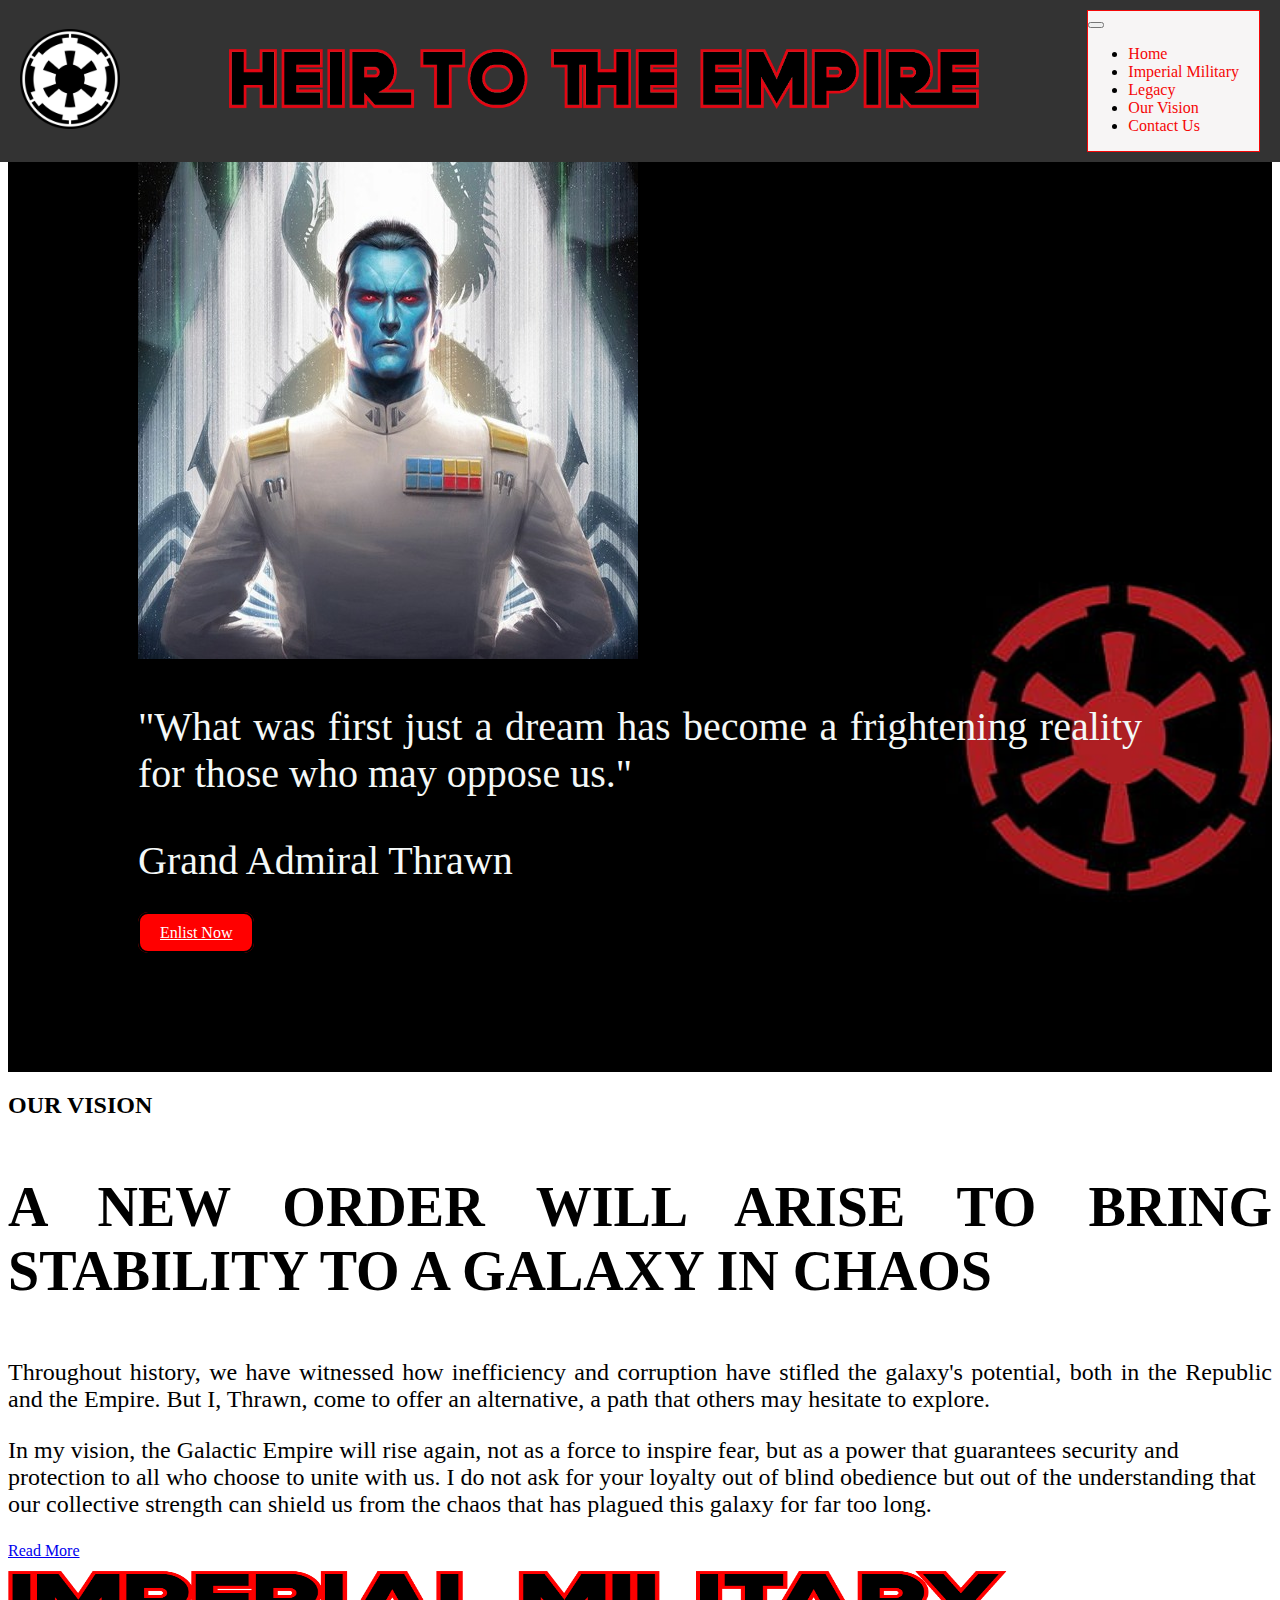
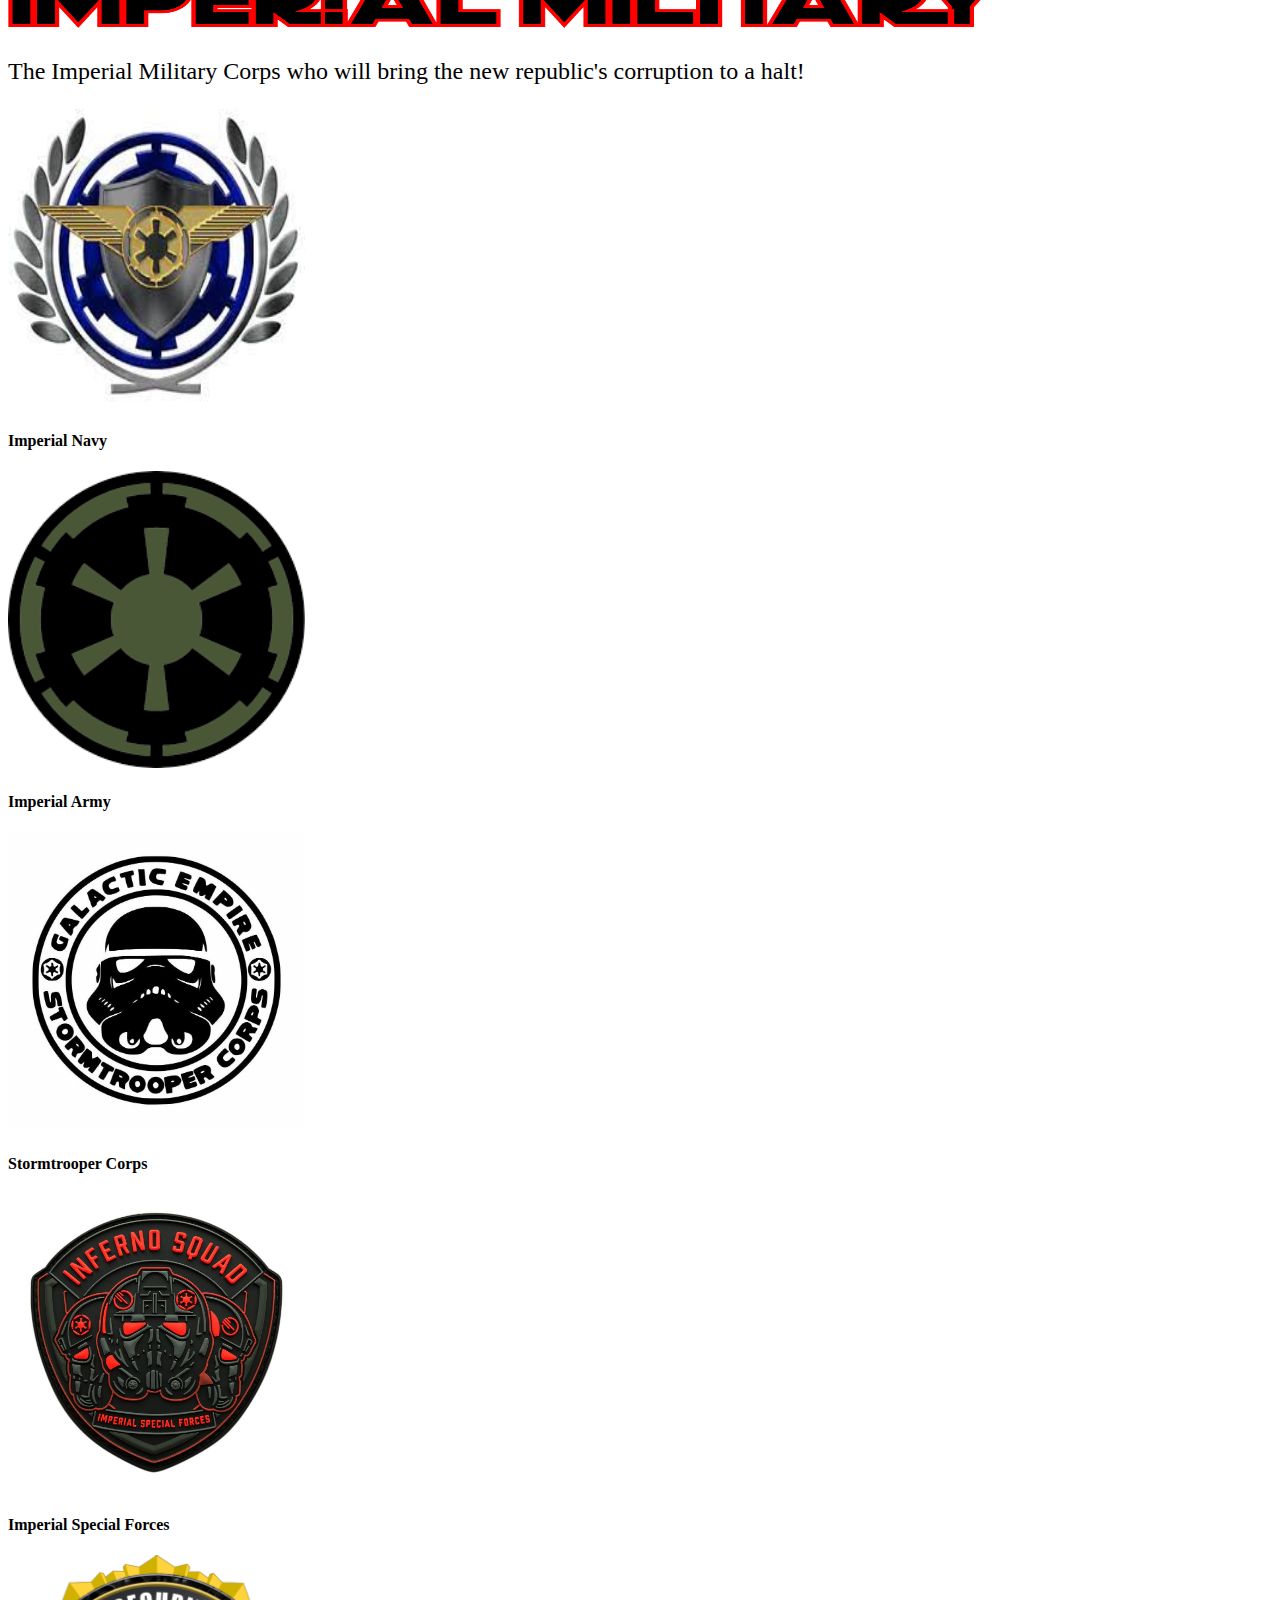
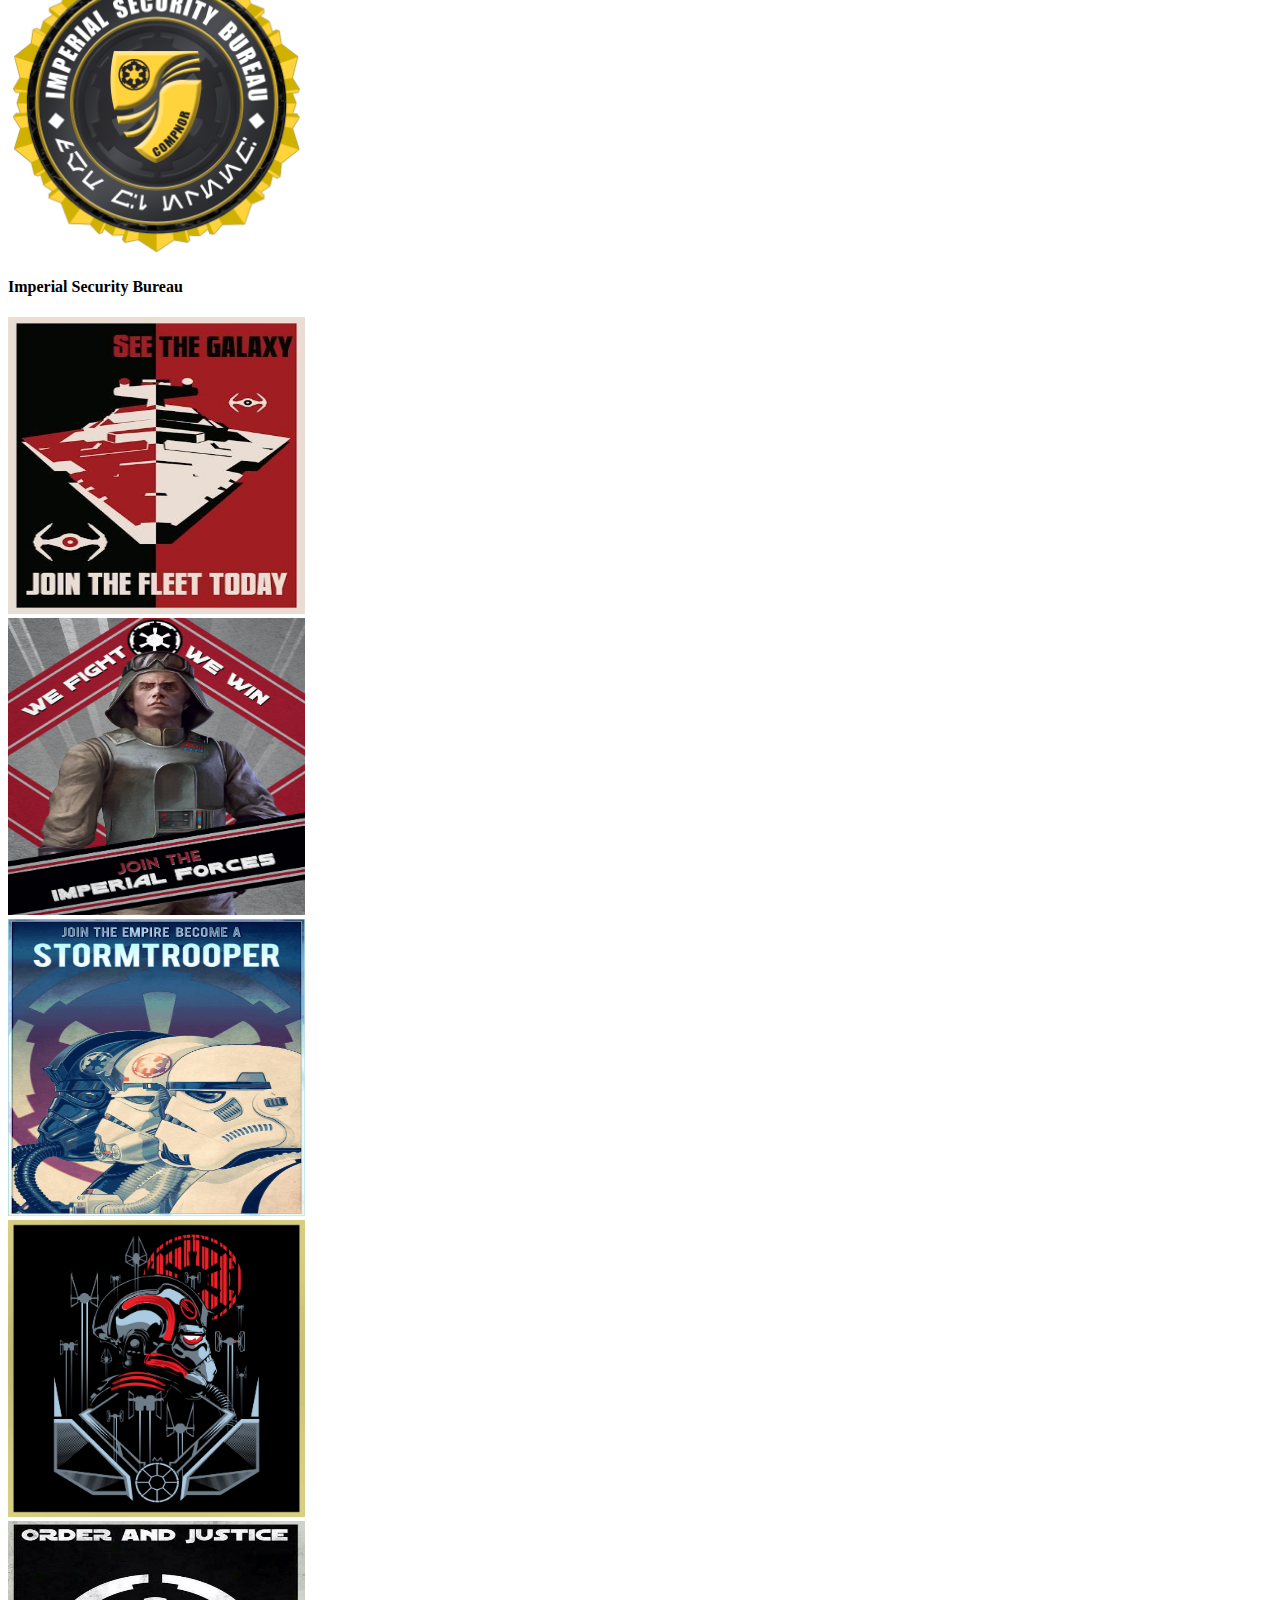
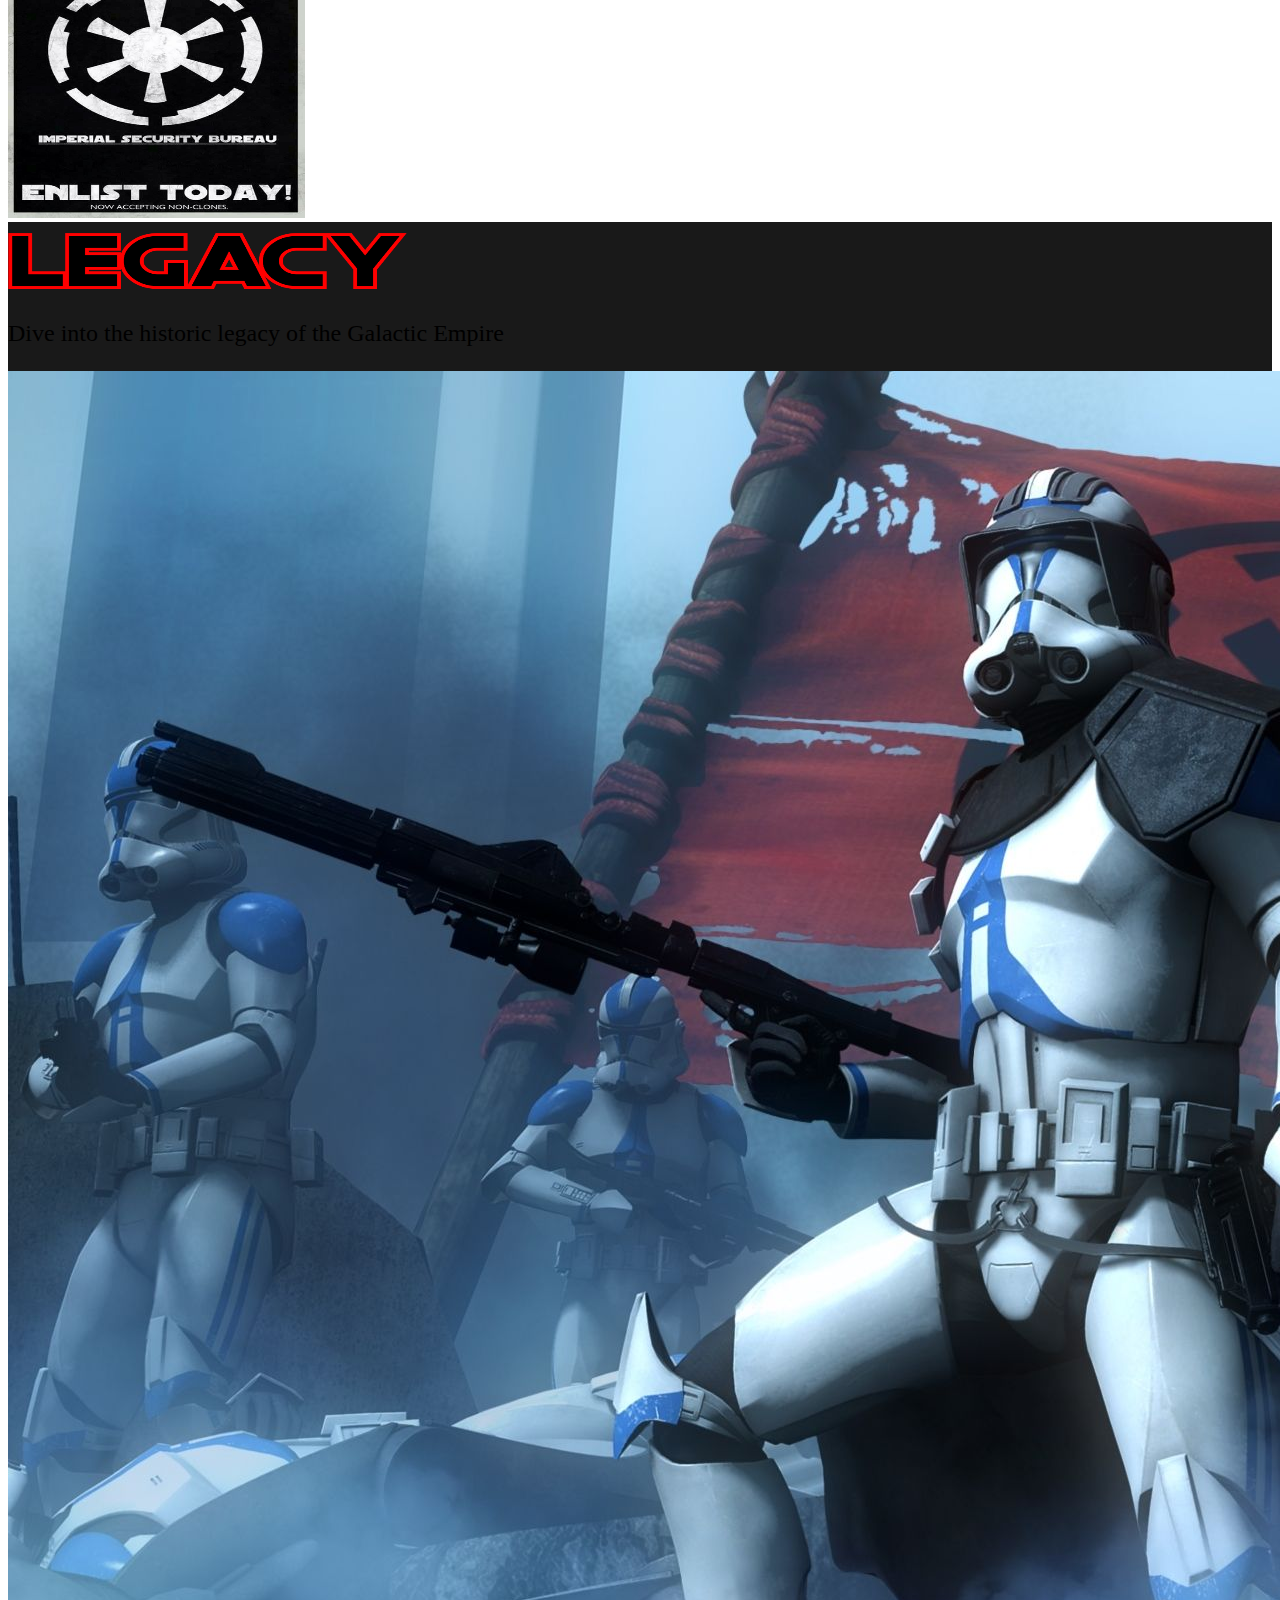
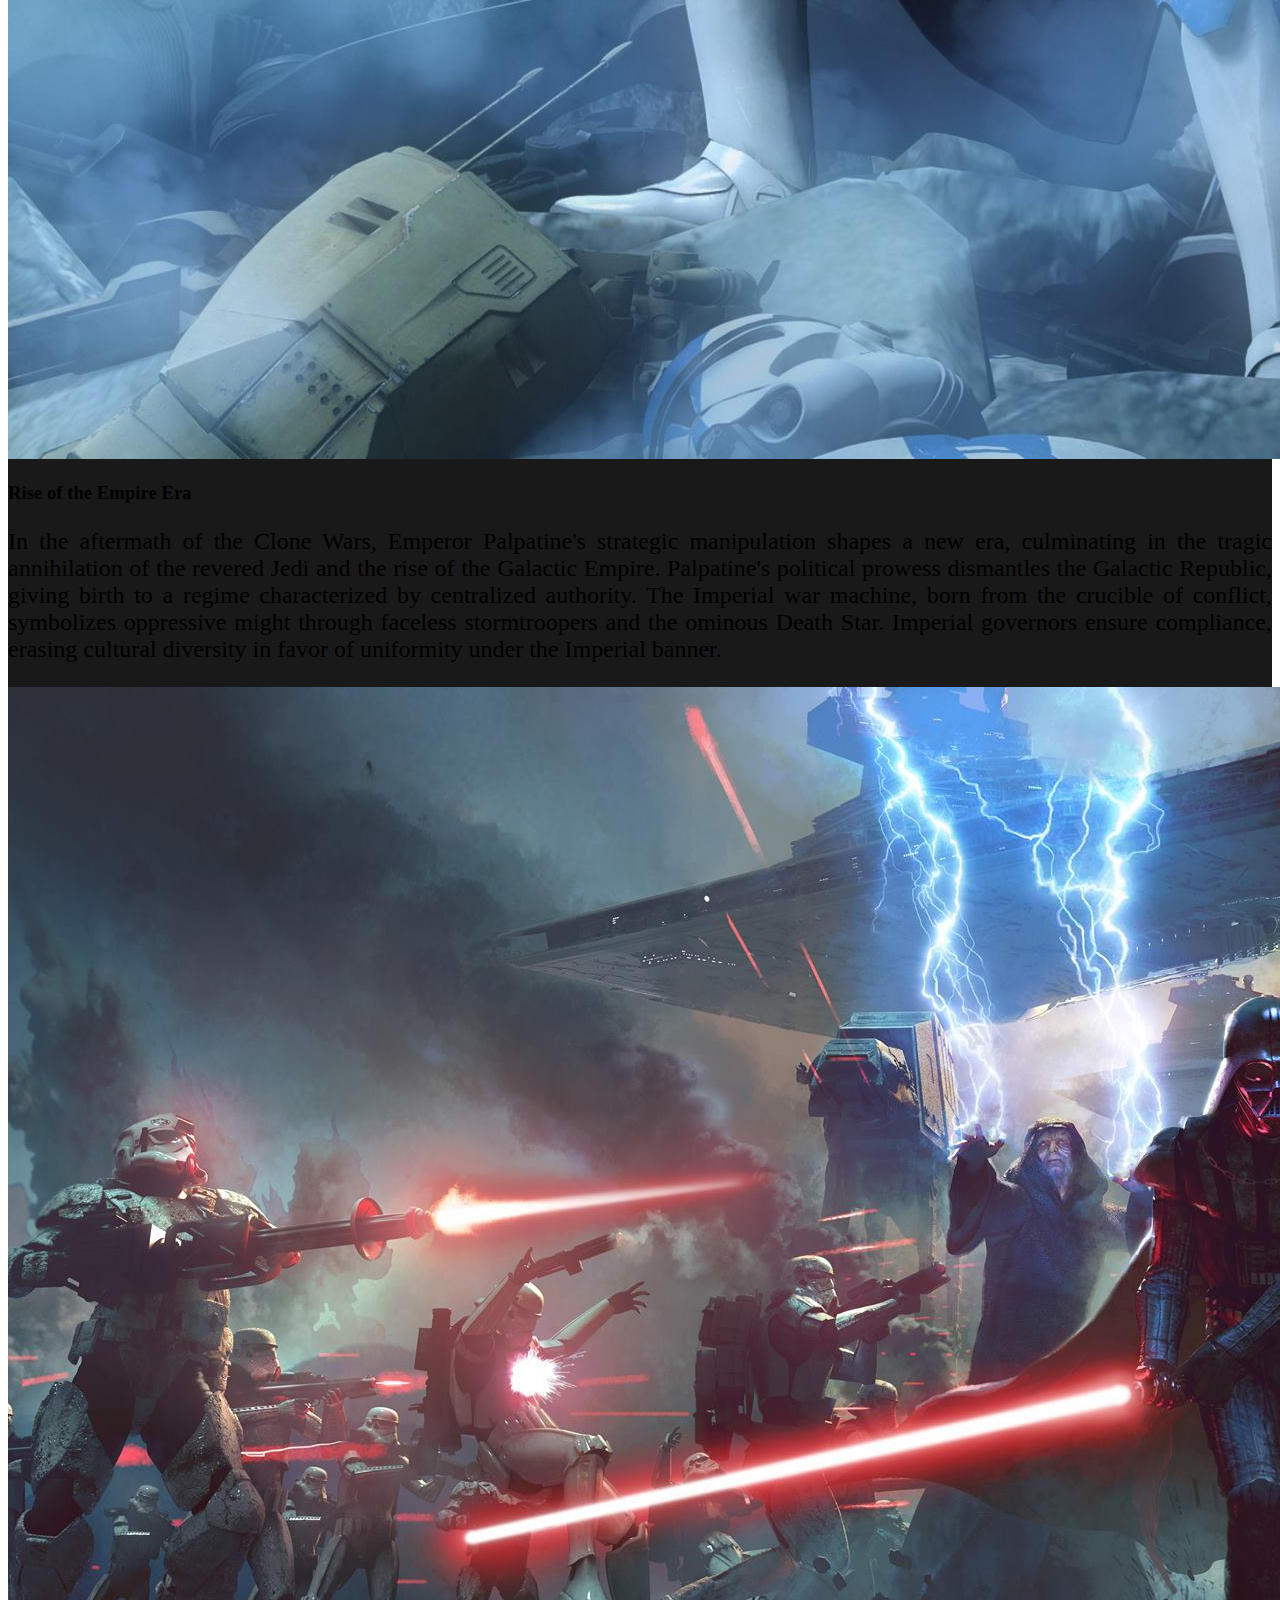
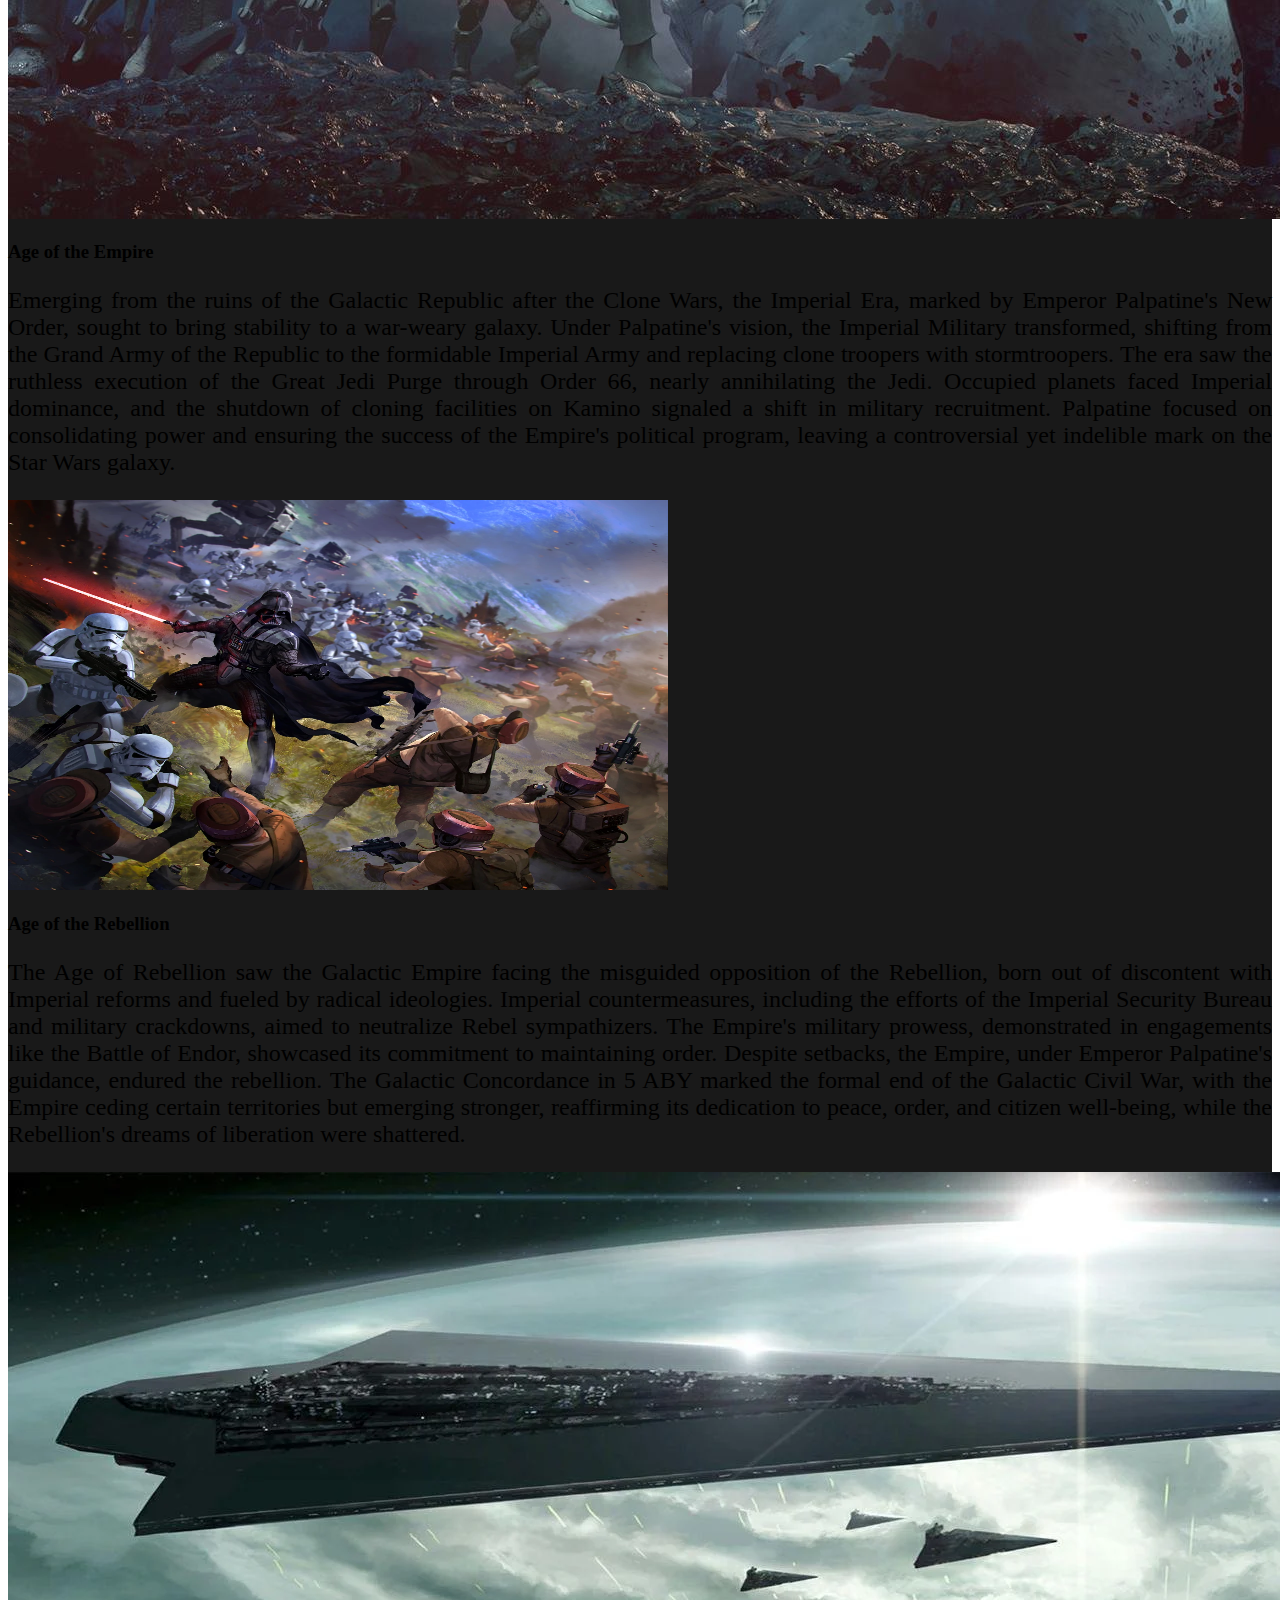
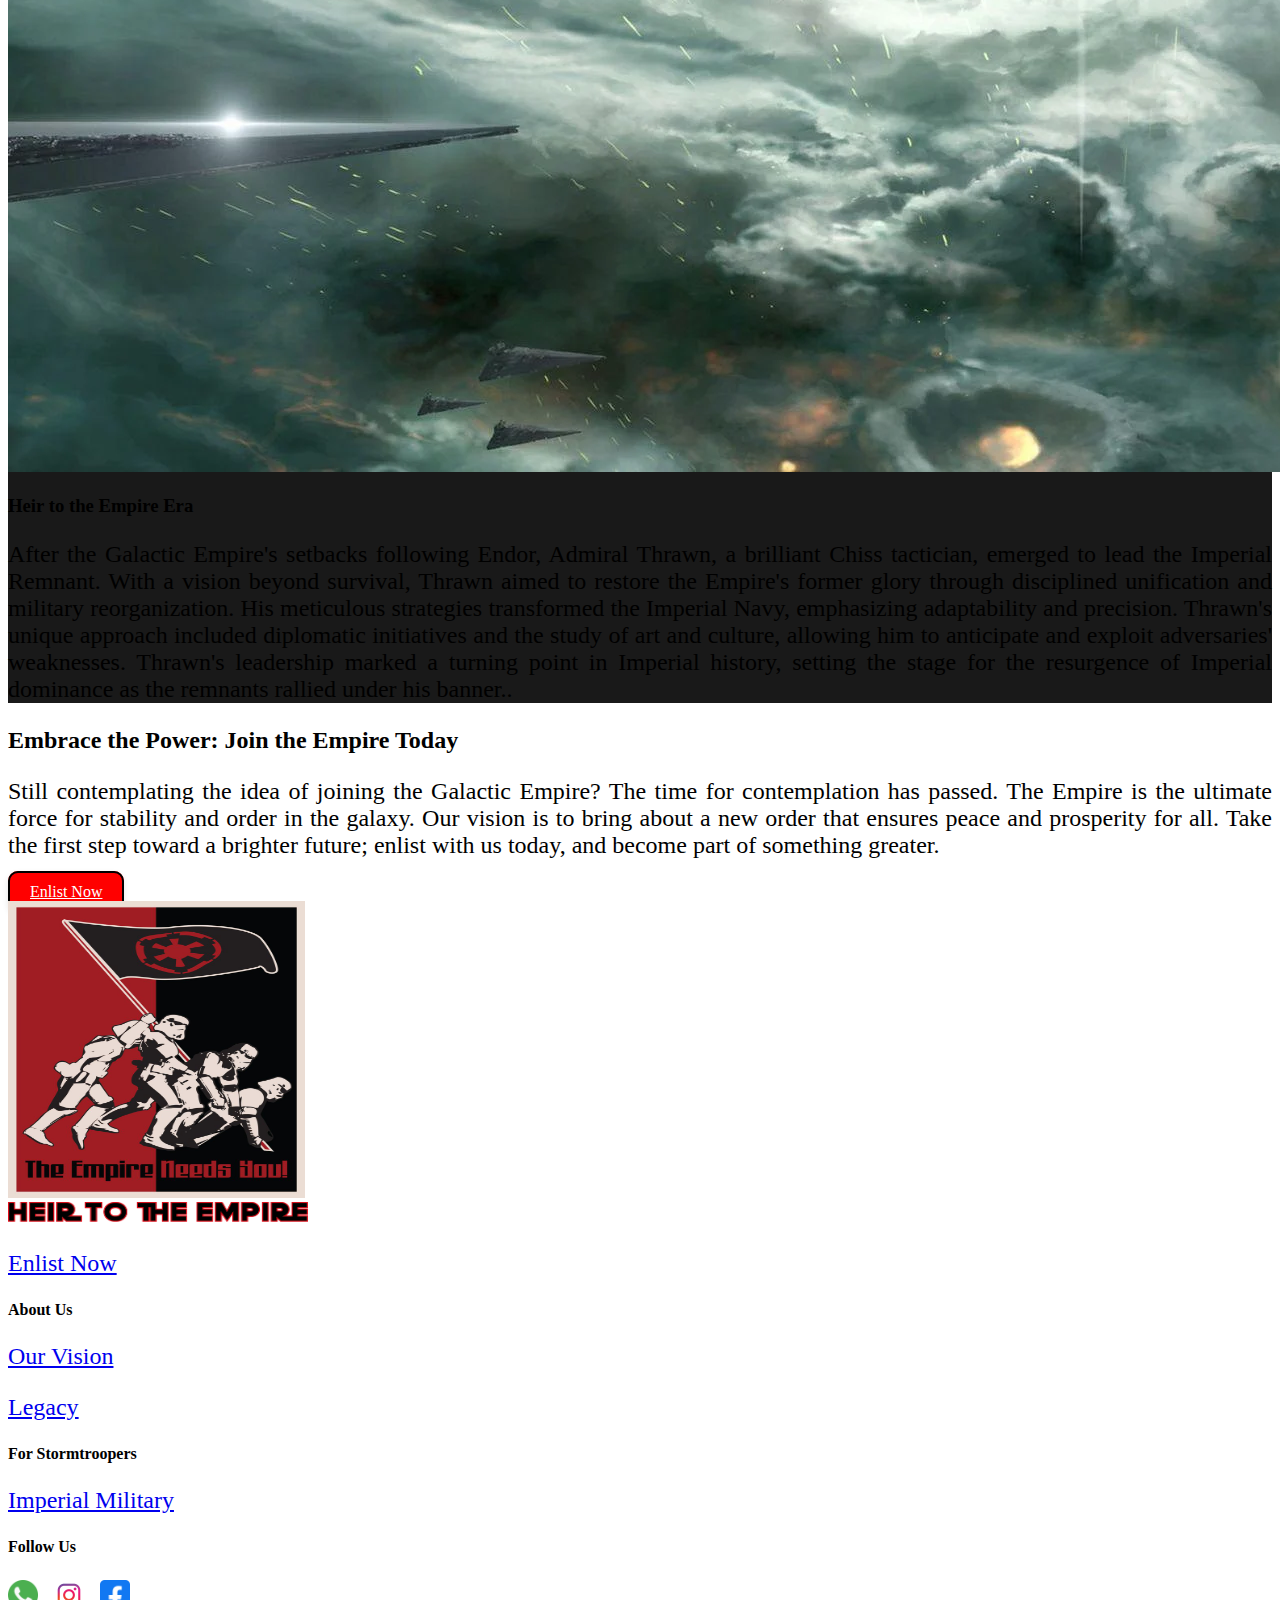
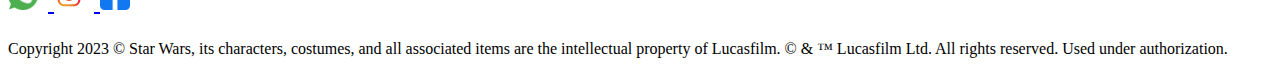
<file: Proyecto/index.html>
<!DOCTYPE html>
<html lang="en">
    
<head>
    <meta name="description" content="Official website of Heir to the Empire, showcasing the Galactic Empire's vision for stability and order in the Star Wars universe. Join us to bring about a new era of peace and prosperity.">
    <meta name="keywords" content="Heir to the Empire, Galactic Empire, Star Wars, Imperial Military, Thrawn">
    <title>Heir to the Empire - Official Site | Galactic Empire | Star Wars</title>
    <link href="https://cdn.jsdelivr.net/npm/bootstrap@5.0.2/dist/css/bootstrap.min.css" rel="stylesheet"
        integrity="sha384-EVSTQN3/azprG1Anm3QDgpJLIm9Nao0Yz1ztcQTwFspd3yD65VohhpuuCOmLASjC" crossorigin="anonymous">
    <link rel="shortcut icon" href="./favicon.ico" type="image/x-icon">
    <link rel="stylesheet" href="./css/estilos.css">
</head>
<header>
    <a href="index.html">
        <img src="./Assets/img/Galactic_Empire_emblem.webp" alt="empire emblematic class=">
    </a>
    <a href="index.html">
        <img src="./Assets/img/Heir to the empire title .png" alt="heir to the empire" class="logo-grande img-fluid">
    </a>
    <nav class="navbar navbar-expand-lg navbar-light bg-red border-red">
        <div class="container">
            <button class="navbar-toggler" type="button" data-bs-toggle="collapse" data-bs-target="#navbarNav"
                aria-controls="navbarNav" aria-expanded="false" aria-label="Toggle navigation">
                <span class="navbar-toggler-icon"></span>
            </button>
            <div class="collapse navbar-collapse" id="navbarNav">
                <ul class="navbar-nav ml-auto">
                    <li class="nav-item">
                        <a class="nav-link text-red text-white-outline nav-link-hover" href="./index.html">Home</a>
                    </li>
                    <li class="nav-item">
                        <a class="nav-link text-red text-white-outline nav-link-hover"
                            href="./pages/imperialmilitary.html">Imperial Military</a>
                    </li>
                    <li class="nav-item">
                        <a class="nav-link text-red text-white-outline nav-link-hover"
                            href="./pages/legacy.html">Legacy</a>
                    </li>
                    <li class="nav-item">
                        <a class="nav-link text-red text-white-outline nav-link-hover" href="./pages/ourvision.html">Our
                            Vision</a>
                    </li>
                    <li class="nav-item">
                        <a class="nav-link text-red text-white-outline nav-link-hover"
                            href="./pages/contactus.html">Contact Us</a>
                    </li>
                </ul>
            </div>
        </div>
    </nav>
</header>

<main class="background-section">
    <h1 class="text-center mt-5"></h1>
    <div class="container mt-5">
        <div class="row">
            <div class="col-md-6">
                <img src="./Assets/img/Thrawn 1.jpg" alt="Thrawn" class="img-fluid">
            </div>
            <div class="col-md-6">
                <p class="parrafop text-justify">
                    "What was first just a dream has become a frightening reality for those who may oppose us."</p>
                    <p class="parrafop">Grand Admiral Thrawn</p>
                <a href="./pages/contactus.html" class="btn-estetico">Enlist Now</a>
            </div>
        </div>
    </div>
</main>
<section class="bg-light py-5">
    <div class="container">
        <h2 class="text-center-right">OUR VISION</h2>
        <div class="row">
            <div class="col-md-6">
                <div class="text-left p-4 bg-white rounded">
                    <p class="colorFuenteNegra text-justify mb-4" style="font-size: 56px; font-weight: bold;">
                        A NEW ORDER WILL ARISE TO BRING STABILITY TO A GALAXY IN CHAOS
                    </p>
                </div>
            </div>
            <div class="col-md-6">
            <p style="text-align: justify;">
                    Throughout history, we have witnessed how inefficiency and corruption have stifled the galaxy's
                    potential, both in the Republic and the Empire. But I, Thrawn, come to offer an alternative, a path
                    that others may hesitate to explore.
                </p>
                <p>In my vision, the Galactic Empire will rise again, not as a force to inspire fear, but as a power
                    that guarantees security and protection to all who choose to unite with us. I do not ask for your
                    loyalty out of blind obedience but out of the understanding that our collective strength can shield
                    us from the chaos that has plagued this galaxy for far too long.</p>
                <a href="./pages/ourvision.html" class="btn btn-primary">Read More</a>
            </div>
        </div>
    </div>
</section>

<section class="py-5">
    <div class="container text-center">
        <div class="row align-items-center">
            <div class="col-md-6 mx-auto">
                <img src="../Proyecto/Assets/img/imperial military logo .png" alt="Logo Imperial Military"
                    class="img-fluid subtitles-size">
            </div>
        </div>
        <div class="col mx-auto mt-5">
            <div class="rounded p-4 bg-light text-center">
                <p class="mb-4">The Imperial Military Corps who will bring the new republic's corruption to a halt!</p>
            </div>
        </div>
        <div class="row mt-5 justify-content-center">
            <div class="col-md-2 text-center">
                <img src="./Assets/img/Imperial Navy logo.jpg" alt="Imperial Navy" class="img-fluid img-same-size">
                <h4>Imperial Navy</h4>
            </div>
            <div class="col-md-2 text-center">
                <img src="./Assets/img/imperial army logo.png" alt="Imperial Army" class="img-fluid img-same-size">
                <h4>Imperial Army</h4>
            </div>
            <div class="col-md-2 text-center">
                <img src="./Assets/img/Stormtroopers crops logo.webp" alt="Stormtrooper Corps"
                    class="img-fluid img-same-size">
                <h4>Stormtrooper Corps</h4>
            </div>
            <div class="col-md-2 text-center">
                <img src="./Assets/img/imperial special forces.jpg" alt="Imperial Special Forces"
                    class="img-fluid img-same-size">
                <h4>Imperial Special Forces</h4>
            </div>
            <div class="col-md-2 text-center">
                <img src="./Assets/img/ISB logo.png" alt="Imperial Military Police"
                    class="img-fluid img-same-size">
                <h4>Imperial Security Bureau</h4>
            </div>
        </div>
        <!-- New row for the additional images -->
        <div class="row mt-5 justify-content-center">
            <div class="col-md-2 text-center">
                <a href="./pages/imperialmilitary.html">
                    <img src="./Assets/img/imperial navy poster.jpg" alt="Navy poster" class="img-fluid img-same-size">
                </a>
            </div>
            <div class="col-md-2 text-center">
                <a href="./pages/imperialmilitary.html">
                    <img src="./Assets/img/imperial army poster.webp" alt="Army poster" class="img-fluid img-same-size">
                </a>
            </div>
            <div class="col-md-2 text-center">
                <a href="./pages/imperialmilitary.html">
                    <img src="./Assets/img/stormtrooper poster.jpg" alt="Sotrmtrooper poster" class="img-fluid img-same-size">
                </a>
            </div>
            <div class="col-md-2 text-center">
                <a href="./pages/imperialmilitary.html">
                    <img src="./Assets/img/inferno squad poster.webp" alt="inferno squad poster"
                        class="img-fluid img-same-size">
                </a>
            </div>
            <div class="col-md-2 text-center">
                <a href="./pages/imperialmilitary.html">
                    <img src="./Assets/img/ISB poster.jpg" alt="ISB poster"
                        class="img-fluid img-same-size">
                </a>
            </div>
        </div>
    </div>
</section>
<section class="py-5 my-section">
    <div class="container text-center">
        
        <div class="mb-4">
            <img src="../Proyecto/Assets/img/legacy title 1.png" alt="Imperial Legacy" class="img-fluid img-same-size subtitles-size2">
        </div>
        <p class="text-white">Dive into the historic legacy of the Galactic Empire</p>
        <div class="row">
            <div class="col-md-6">
                <a href="URL_DE_LA_PAGINA_LEGACY">
                    <img src="../Proyecto/Assets/img/clone wars era photo.jpg" alt="Clone Wars poster"
                        class="img-fluid">
                </a>
                <h3 class="text-white">Rise of the Empire Era</h3>
            </div>
            <div class="col-md-6">
                <p class="text-white text-justify">In the aftermath of the Clone Wars, Emperor Palpatine's strategic manipulation shapes a new era, culminating in the tragic annihilation of the revered Jedi and the rise of the Galactic Empire. Palpatine's political prowess dismantles the Galactic Republic, giving birth to a regime characterized by centralized authority. The Imperial war machine, born from the crucible of conflict, symbolizes oppressive might through faceless stormtroopers and the ominous Death Star. Imperial governors ensure compliance, erasing cultural diversity in favor of uniformity under the Imperial banner.</p>
            </div>
            <div class="col-md-6">
                <a href="URL_DE_LA_PAGINA_LEGACY">
                    <img src="../Proyecto/Assets/img/reign of the empire img.jpg" alt="age of the empire poster"
                        class="img-fluid">
                </a>
                <h3 class="text-white">Age of the Empire</h3>
            </div>
            <div class="col-md-6">
                <p class="text-justify text-white">
                    Emerging from the ruins of the Galactic Republic after the Clone Wars, the Imperial Era, marked by Emperor Palpatine's New Order, sought to bring stability to a war-weary galaxy. Under Palpatine's vision, the Imperial Military transformed, shifting from the Grand Army of the Republic to the formidable Imperial Army and replacing clone troopers with stormtroopers. The era saw the ruthless execution of the Great Jedi Purge through Order 66, nearly annihilating the Jedi. Occupied planets faced Imperial dominance, and the shutdown of cloning facilities on Kamino signaled a shift in military recruitment. Palpatine focused on consolidating power and ensuring the success of the Empire's political program, leaving a controversial yet indelible mark on the Star Wars galaxy.</p>
            </div>
            <div class="col-md-6">
                <a href="URL_DE_LA_PAGINA_LEGACY">
                    <img src="../Proyecto/Assets/img/ageof rebelion ima.webp" alt="asge of rebellion poster"
                        class="img-fluid mi-imagen3">
                </a>
                <h3 class="text-white">Age of the Rebellion</h3>
            </div>
            <div class="col-md-6">
                <p class="text-white text-justify">
                    The Age of Rebellion saw the Galactic Empire facing the misguided opposition of the Rebellion, born out of discontent with Imperial reforms and fueled by radical ideologies. Imperial countermeasures, including the efforts of the Imperial Security Bureau and military crackdowns, aimed to neutralize Rebel sympathizers. The Empire's military prowess, demonstrated in engagements like the Battle of Endor, showcased its commitment to maintaining order. Despite setbacks, the Empire, under Emperor Palpatine's guidance, endured the rebellion. The Galactic Concordance in 5 ABY marked the formal end of the Galactic Civil War, with the Empire ceding certain territories but emerging stronger, reaffirming its dedication to peace, order, and citizen well-being, while the Rebellion's dreams of liberation were shattered.</p>
            </div>
            <div class="col-md-6">
                <a href="URL_DE_LA_PAGINA_LEGACY">
                    <img src="../Proyecto/Assets/img/age of the heir wallpaper.webp" alt="heir to the empire poster"
                        class="img-fluid">
                </a>
                <h3 class="text-white">Heir to the Empire Era</h3>
            </div>
            <div class="col-md-6">
                <p class="text-white text-justify">
                    After the Galactic Empire's setbacks following Endor, Admiral Thrawn, a brilliant Chiss tactician, emerged to lead the Imperial Remnant. With a vision beyond survival, Thrawn aimed to restore the Empire's former glory through disciplined unification and military reorganization. His meticulous strategies transformed the Imperial Navy, emphasizing adaptability and precision. Thrawn's unique approach included diplomatic initiatives and the study of art and culture, allowing him to anticipate and exploit adversaries' weaknesses. Thrawn's leadership marked a turning point in Imperial history, setting the stage for the resurgence of Imperial dominance as the remnants rallied under his banner..</p>
            </div>
        </div>
</section>

<section class="py-5">
    <div class="container">
        <div class="row">
            <div class="col-md-6">
                <h2>Embrace the Power: Join the Empire Today</h2>
                <p class="text-justify">Still contemplating the idea of joining the Galactic Empire? The time for contemplation has passed.
                    The Empire is the ultimate force for stability and order in the galaxy. Our vision is to bring about
                    a new order that ensures peace and prosperity for all. Take the first step toward a brighter future;
                    enlist with us today, and become part of something greater.</p>
                <a href="../proyecto/pages/contactus.html" class="btn-estetico">Enlist Now</a>
            </div>
            <div class="col-md-6">
                <a href="URL_DE_LA_PAGINA_LEGACY">
                    <img src="../Proyecto/Assets/img/the empire needs you poster.jpg" alt="Descripción de la imagen"
                        class="img-fluid img-same-size">
                </a>
            </div>
        </div>
    </div>
</section>
</main>

<footer class="bg-dark text-white py-1">
    <div class="container">
        <div class="row">
            <div class="col-md-3">
                <a href="./index.html">
                    <img src="./Assets/img/Heir to the empire title .png" alt="heir to the empire logo" class="logo-grande2">
                </a>
                <p>
                    <a href="../Proyecto/pages/contactus.html" class="btn btn-primary btn-sm">Enlist Now</a>
                </p>
            </div>
            <div class="col-md-3">
                <h4>About Us</h4>
                <p>
                    <a href="./pages/ourvision.html">Our Vision</a>
                </p>
                <p>
                    <a href="./pages/legacy.html">Legacy</a>
                </p>
            </div>
            <div class="col-md-3">
                <h4>For Stormtroopers</h4>
                <p>
                    <a href="./pages/imperialmilitary.html">Imperial Military</a>
                </p>
            </div>
            <div class="col-md-3">
                <h4>Follow Us</h4>
                <p>
                    <a href="https://api.whatsapp.com/send?phone=TUNUMERO" target="_blank">
                        <img class="social-icon" src="./Assets/img/whatsapp icon 4.png" alt="WhatsApp">
                    </a>
                    <a href="https://www.instagram.com/que_berraquera/" target="_blank">
                        <img class="social-icon" src="./Assets/img/ign 1.webp" alt="Instagram">
                    </a>
                    <a href="https://www.facebook.com" target="_blank">
                        <img class="social-icon" src="./Assets/img/facebookicon.png" alt="Facebook">
                    </a>
                </p>

            </div>
            <div class="ct-div-block">
                <div>
                    Copyright 2023 © Star Wars, its characters, costumes, and all associated items are the intellectual
                    property of Lucasfilm. © & ™ Lucasfilm Ltd. All rights reserved. Used under authorization.
                </div>
            </div>
        </div>

    </div>
</footer>

<script src="https://cdn.jsdelivr.net/npm/bootstrap@5.0.2/dist/js/bootstrap.bundle.min.js"
    integrity="sha384-MrcW6ZMFYlzcLA8Nl+NtUVF0sA7MsXsP1UyJoMp4YLEuNSfAP+JcXn/tWtIaxVXM"
    crossorigin="anonymous">
</script>
</body>

</html>
</file>
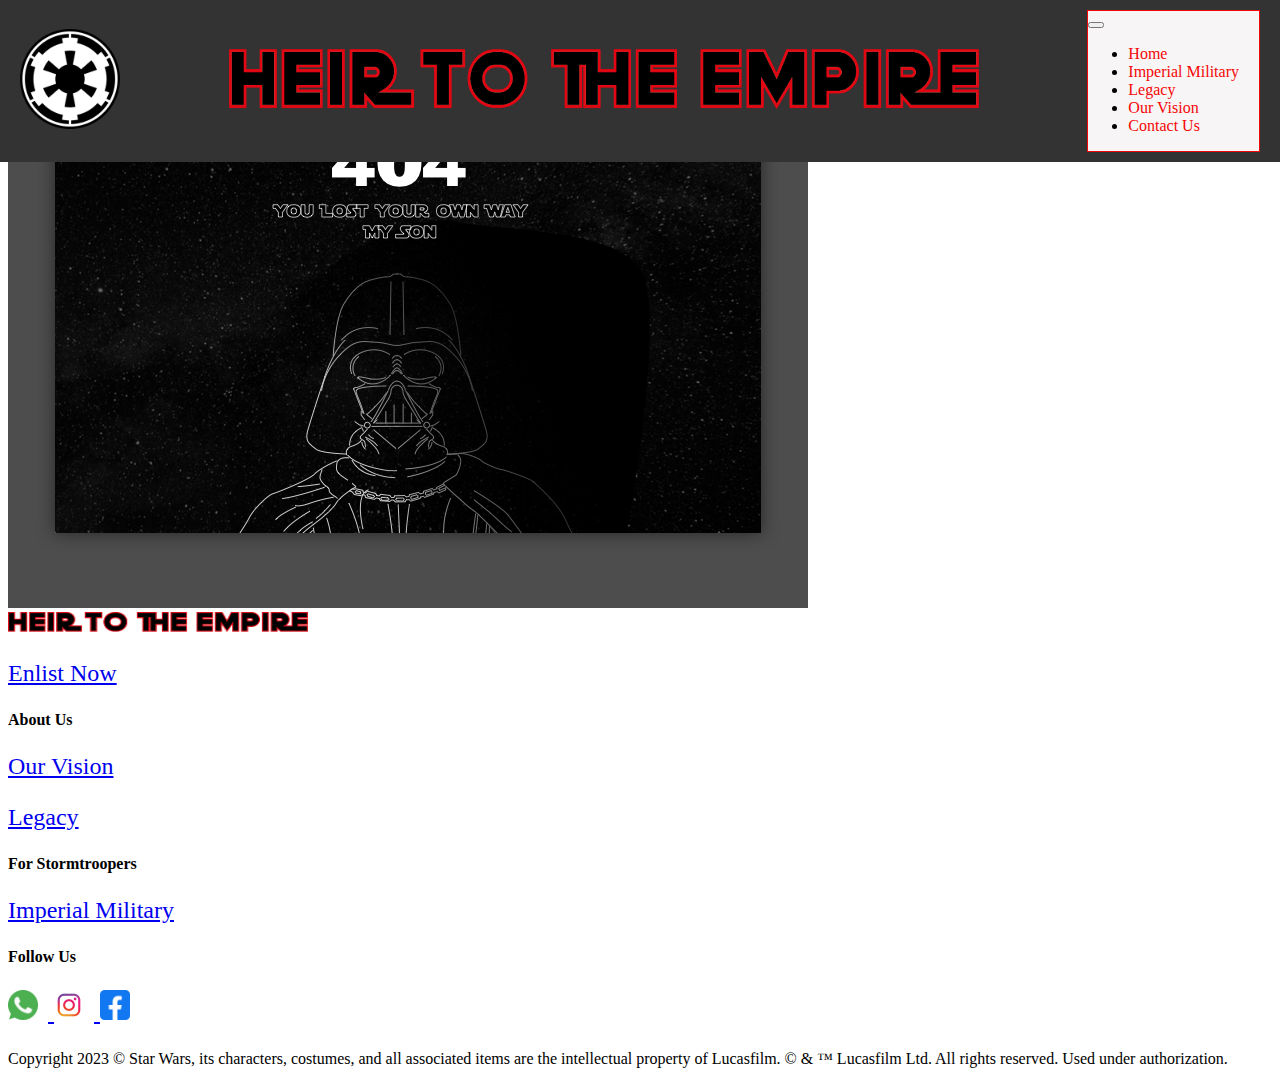
<file: Proyecto/pages/error404.html>
<!DOCTYPE html>
<html lang="en">
<head>
    <meta name="description" content="Official website of Heir to the Empire, showcasing the Galactic Empire's vision for stability and order in the Star Wars universe. Join us to bring about a new era of peace and prosperity.">
    <meta name="keywords" content="Heir to the Empire, Galactic Empire, Star Wars, Imperial Military, Thrawn">
    <title>Our Vision</title>
    <link href="https://cdn.jsdelivr.net/npm/bootstrap@5.0.2/dist/css/bootstrap.min.css" rel="stylesheet" integrity="sha384-EVSTQN3/azprG1Anm3QDgpJLIm9Nao0Yz1ztcQTwFspd3yD65VohhpuuCOmLASjC" crossorigin="anonymous">
    <link rel="shortcut icon" href="../favicon.ico" type="image/x-icon">
    <link rel="stylesheet" href="../css/estilos.css">
</head>
<body>
    <header>
        <a href="../index.html">
            <img src="../Assets/img/Galactic_Empire_emblem.webp" alt="logo " class="img-fluid">
        </a>
        <a href="../index.html">
            <img src="../Assets/img/Heir to the empire title .png" alt="Tu Logo" class="logo-grande img-fluid">
        </a>
        <nav class="navbar navbar-expand-lg navbar-light bg-red border-red">
            <div class="container">
                <button class="navbar-toggler" type="button" data-bs-toggle="collapse" data-bs-target="#navbarNav"
                    aria-controls="navbarNav" aria-expanded="false" aria-label="Toggle navigation">
                    <span class="navbar-toggler-icon"></span>
                </button>
                <div class="collapse navbar-collapse" id="navbarNav">
                    <ul class="navbar-nav ml-auto">
                        <li class="nav-item">
                            <a class="nav-link text-red text-white-outline nav-link-hover" href="../index.html">Home</a>
                        </li>
                        <li class="nav-item">
                            <a class="nav-link text-red text-white-outline nav-link-hover"
                                href="../pages/imperialmilitary.html">Imperial Military</a>
                        </li>
                        <li class="nav-item">
                            <a class="nav-link text-red text-white-outline nav-link-hover"
                                href="legacy.html">Legacy</a>
                        </li>
                        <li class="nav-item">
                            <a class="nav-link text-red text-white-outline nav-link-hover" href="../pages/ourvision.html">Our
                                Vision</a>
                        </li>
                        <li class="nav-item">
                            <a class="nav-link text-red text-white-outline nav-link-hover"
                                href="../pages/contactus.html">Contact Us</a>
                        </li>
                    </ul>
                </div>
            </div>
        </nav>
    </header>

    <main class="container-fluid">
        <!-- Contenido principal va aquí -->
        <img src="../Assets/img/error404.png" alt="Descripción de la imagen" class="w-100">
    </main>

    <footer class="bg-dark text-white py-1">
        <div class="container">
            <div class="row">
                <div class="col-md-3">
                    <a href="../index.html">
                        <img src="../Assets/img/Heir to the empire title .png" alt="heir to the empire logo" class="logo-grande2">
                    </a>
                    <p>
                        <a href="../pages/contactus.html" class="btn btn-primary">Enlist Now</a>
                    </p>
                </div>
                <div class="col-md-3">
                    <h4>About Us</h4>
                    <p>
                        <a href="../pages/ourvision.html">Our Vision</a>
                    </p>
                    <p>
                        <a href="../pages/legacy.html">Legacy</a>
                    </p>
                </div>
                <div class="col-md-3">
                    <h4>For Stormtroopers</h4>
                    <p>
                        <a href="../pages/imperialmilitary.html">Imperial Military</a>
                    </p>
                </div>
                <div class="col-md-3">
                    <h4>Follow Us</h4>
                    <p>
                        <a href="https://api.whatsapp.com/send?phone=TUNUMERO" target="_blank">
                            <img class="social-icon" src="../Assets/img/whatsapp icon 4.png" alt="WhatsApp">
                        </a>
                        <a href="https://www.instagram.com/tuinstagram" target="_blank">
                            <img class="social-icon" src="../Assets/img/ign 1.webp" alt="Instagram">
                        </a>
                        <a href="https://www.facebook.com" target="_blank">
                            <img class="social-icon" src="../Assets/img/facebookicon.png" alt="Facebook">
                        </a>
                    </p>
                </div>
            </div>
            <div class="ct-div-block">
                <div>
                    Copyright 2023 © Star Wars, its characters, costumes, and all associated items are the intellectual
                    property of Lucasfilm. © & ™ Lucasfilm Ltd. All rights reserved. Used under authorization.
                </div>
            </div>
            </div>
        </div>
    </footer>
</file>
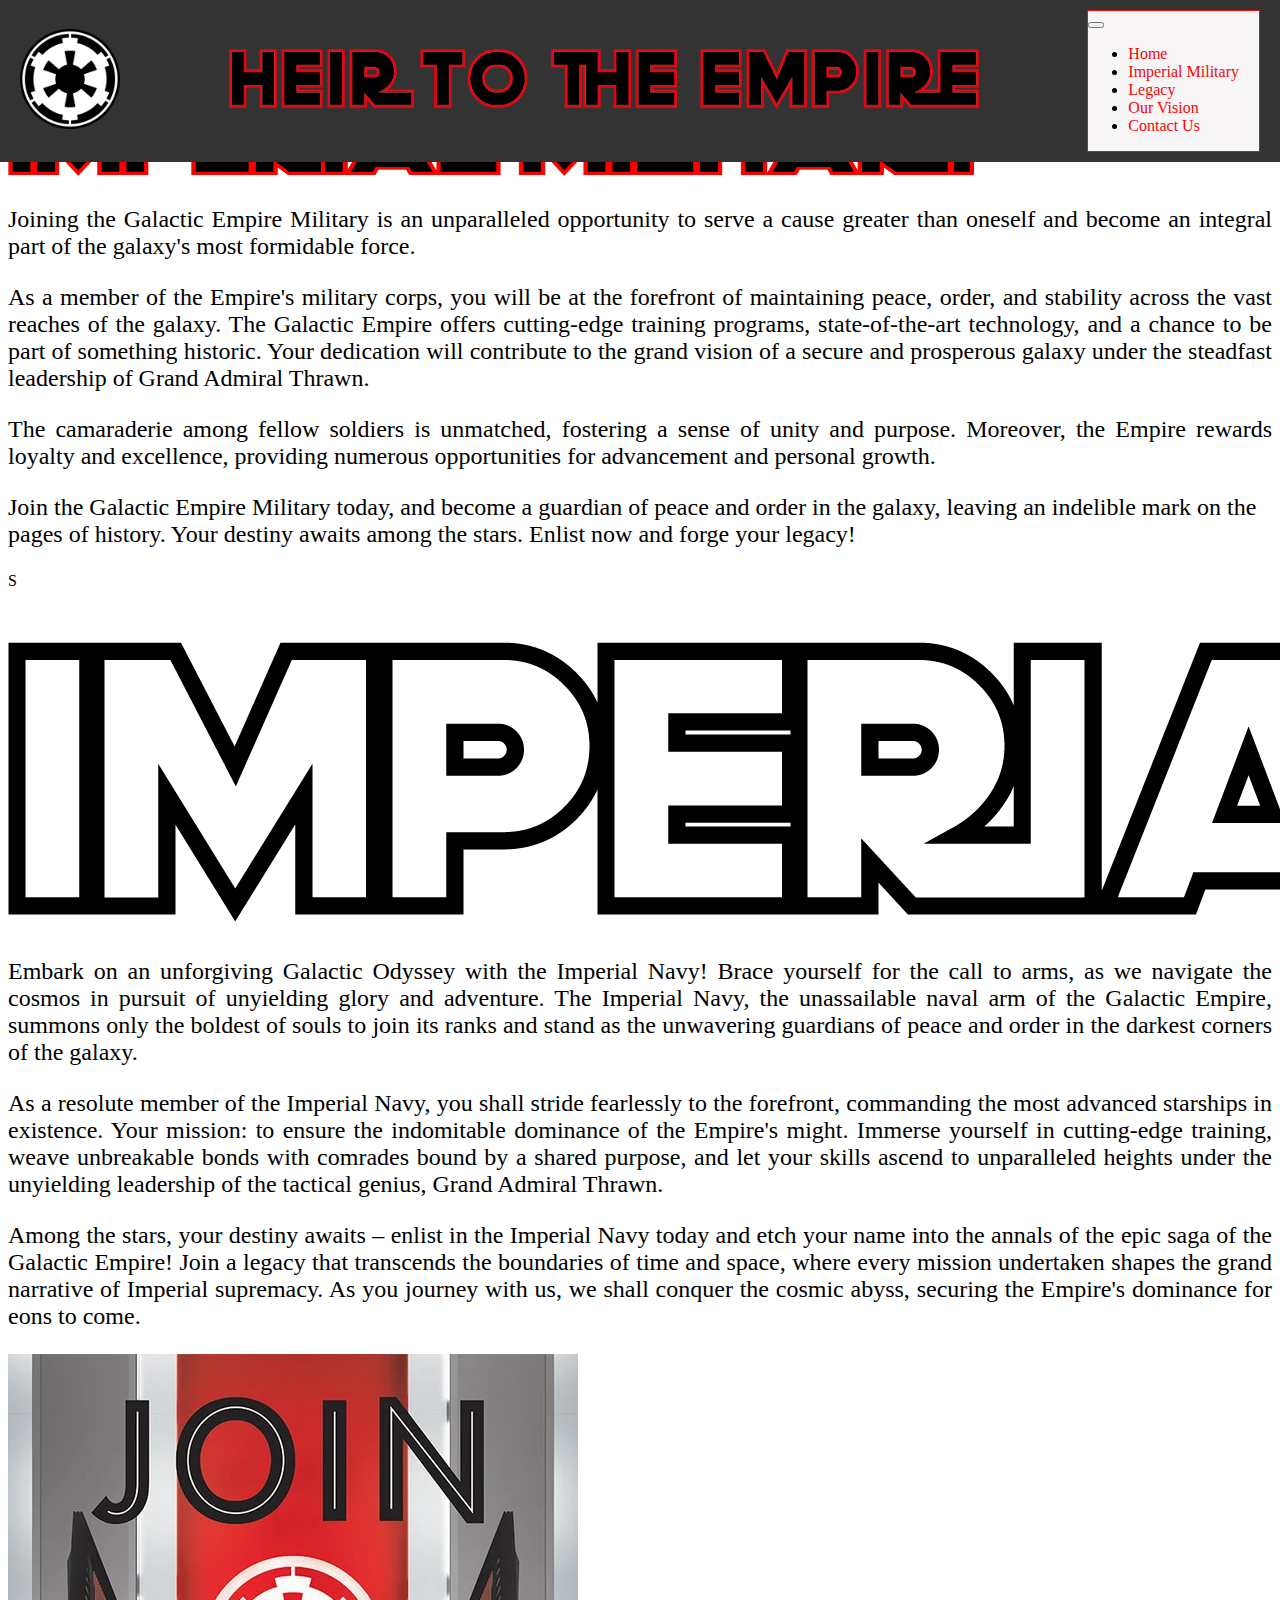
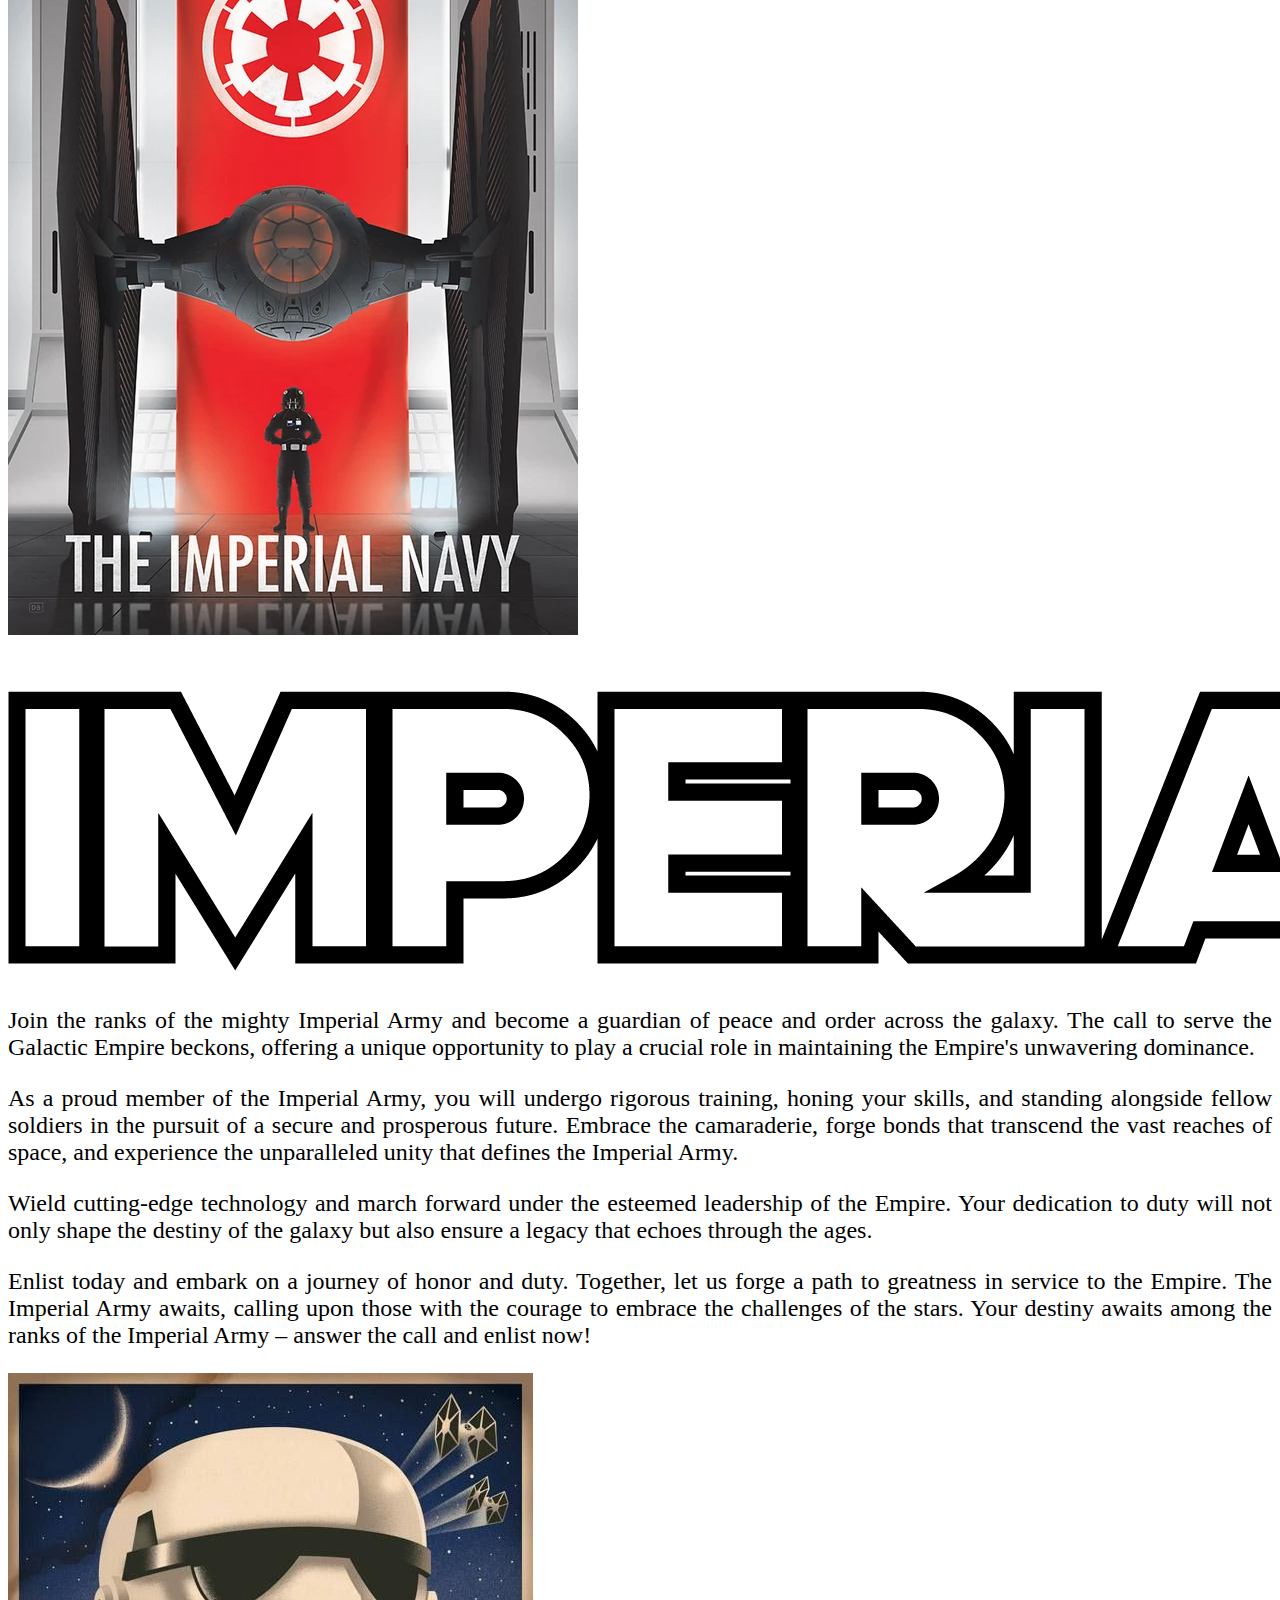
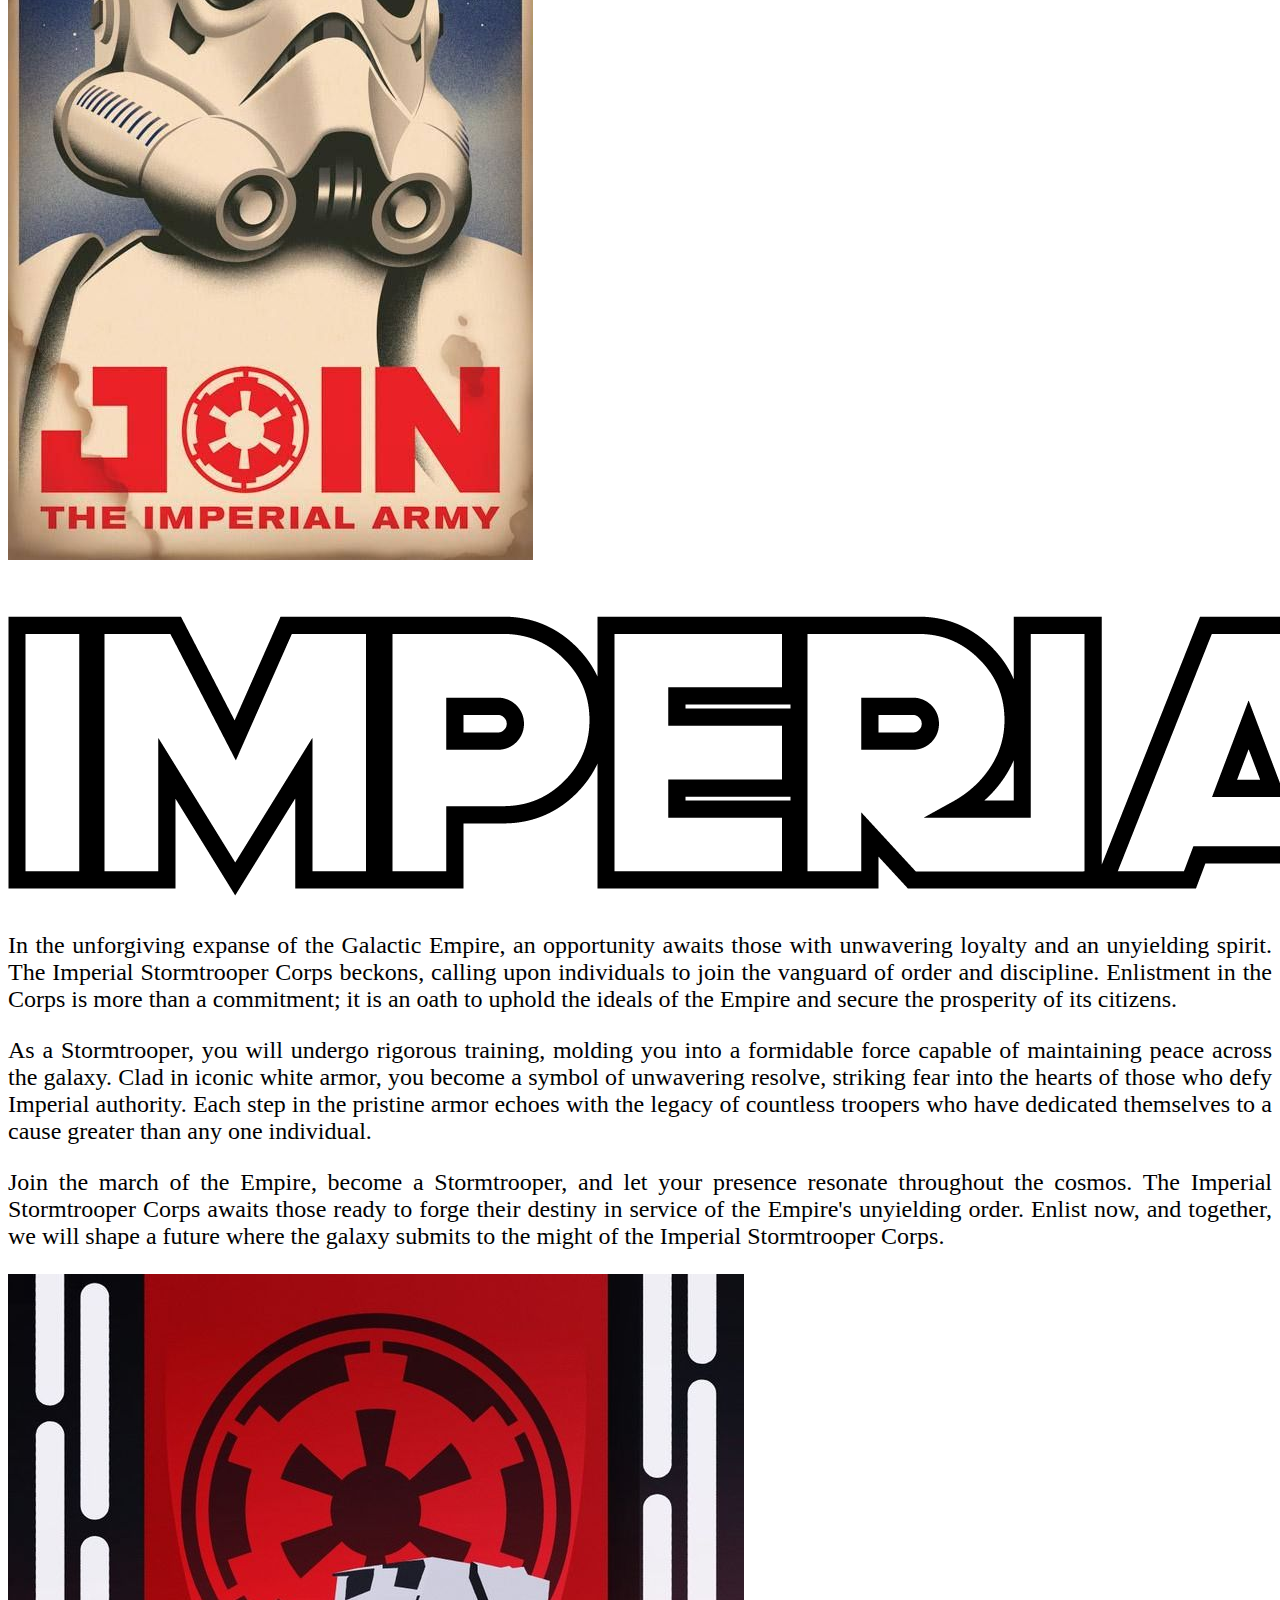
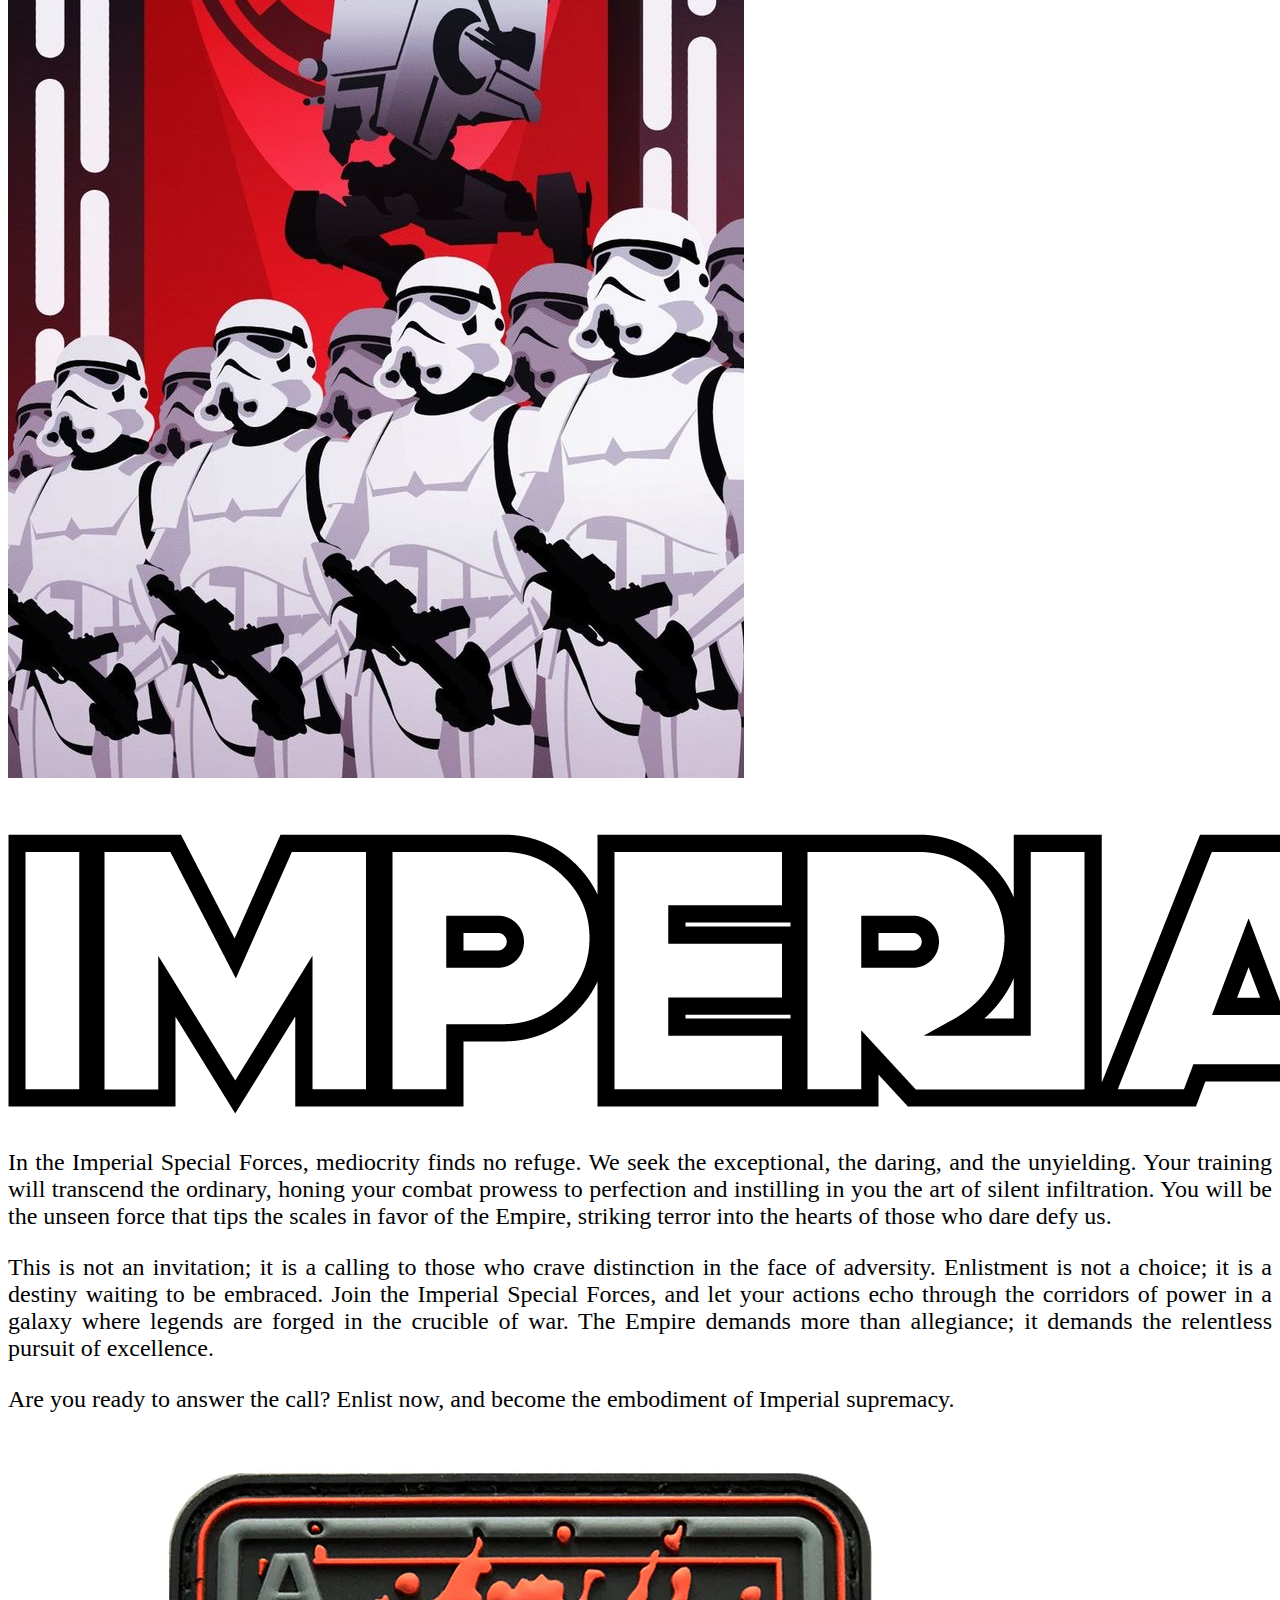
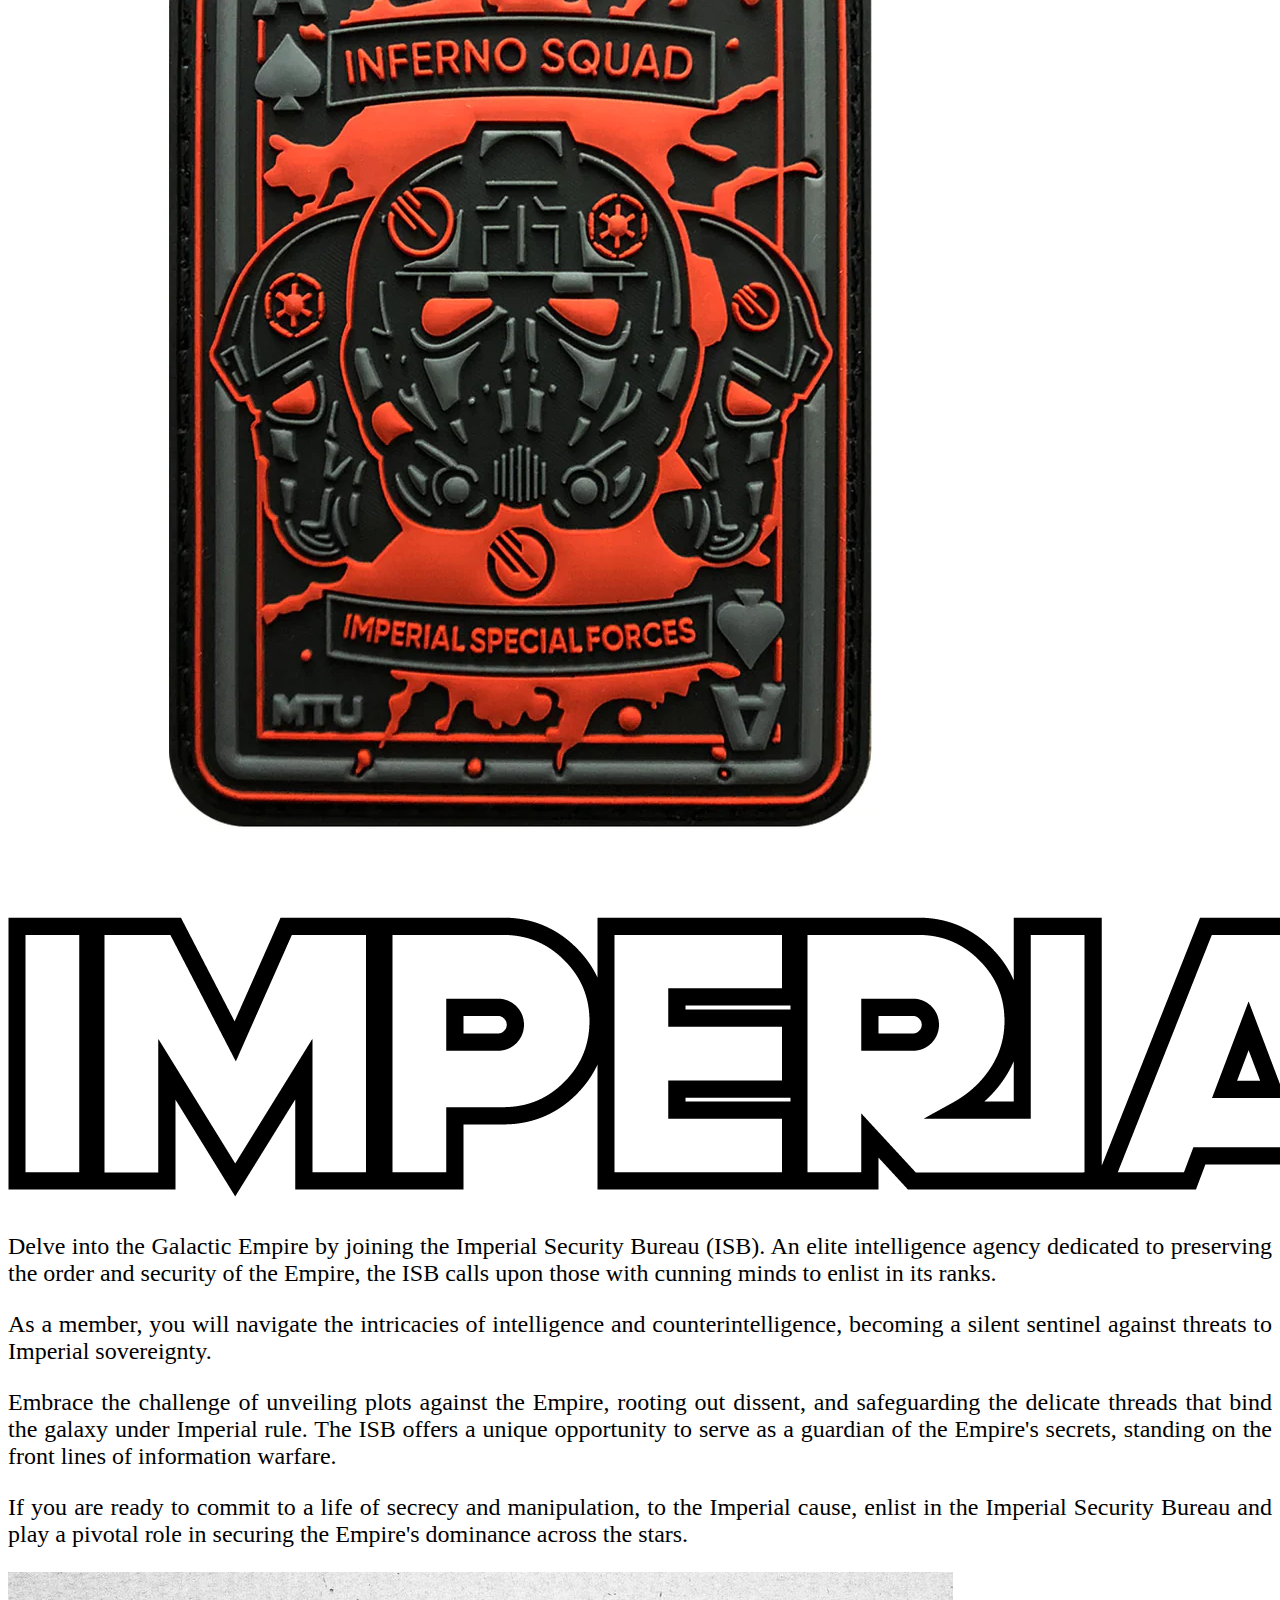
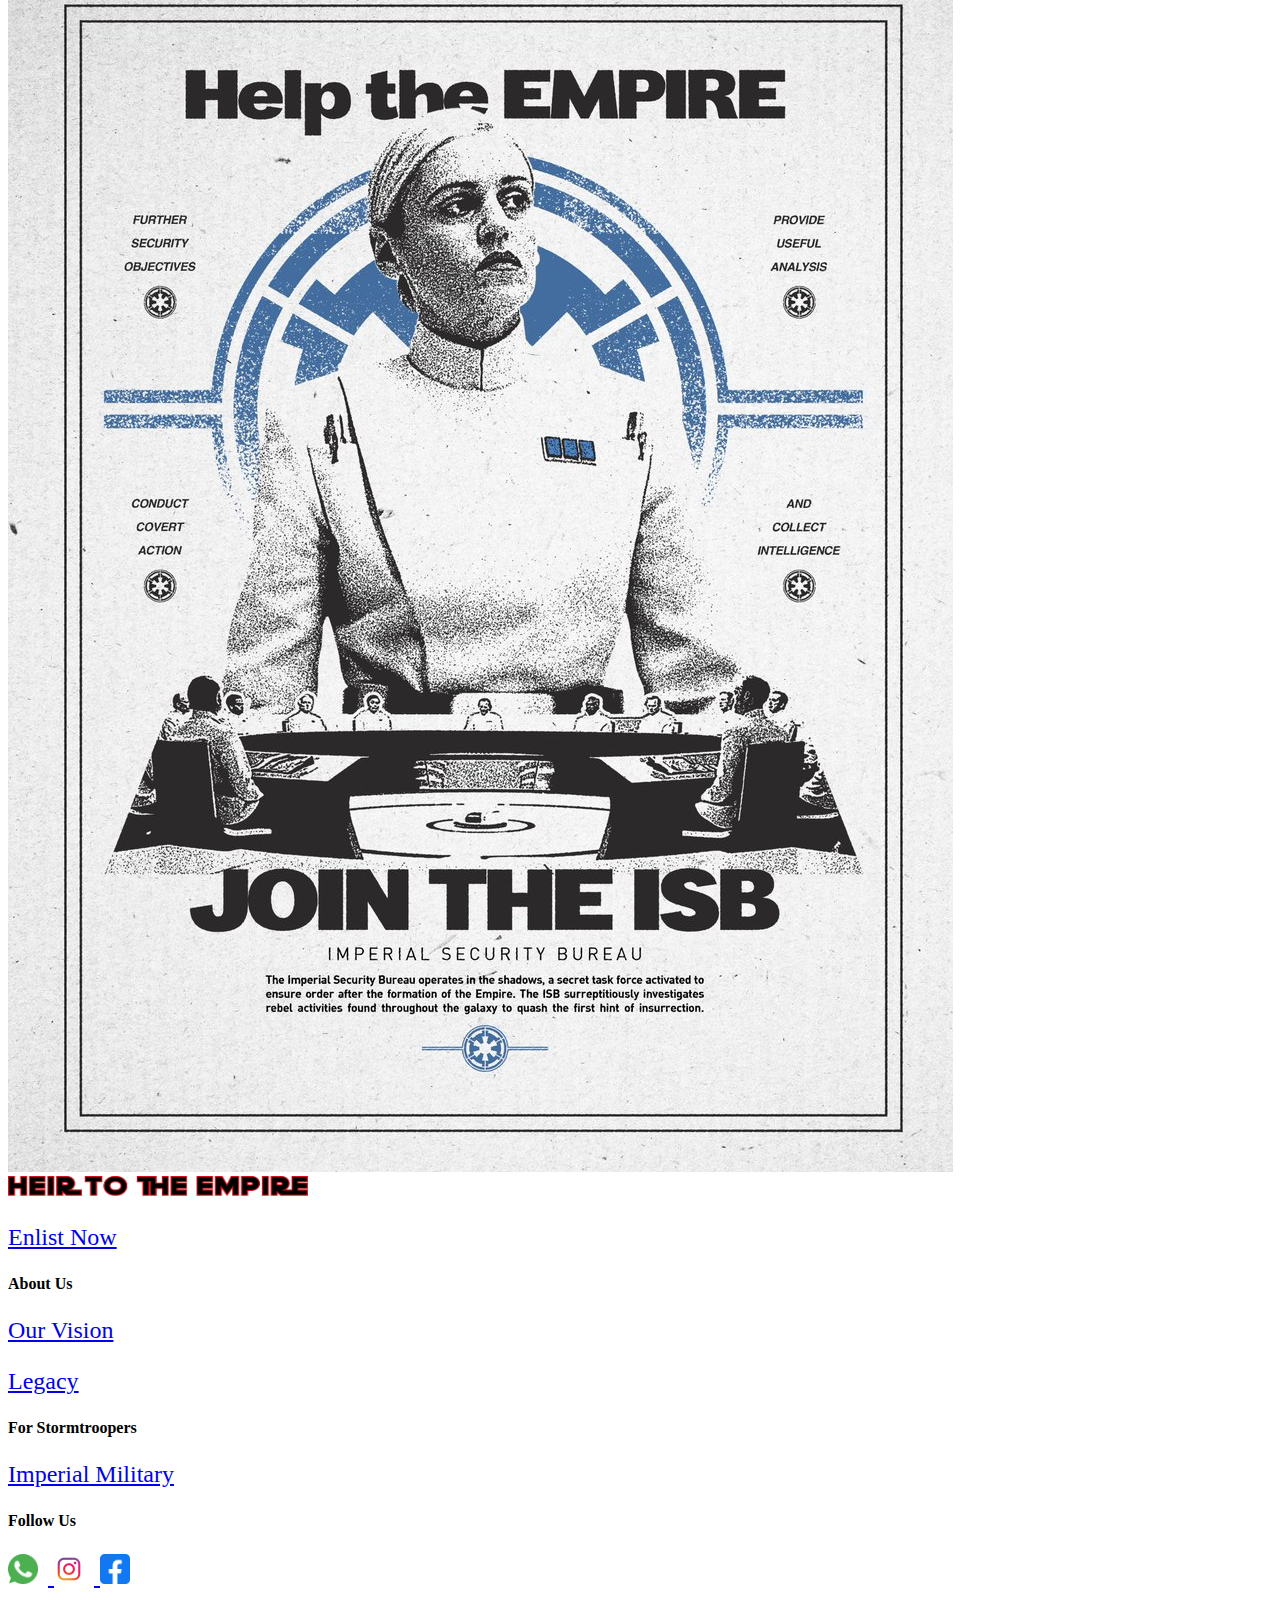
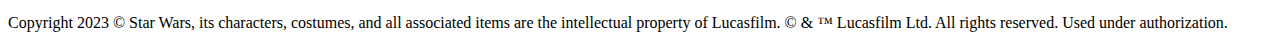
<file: Proyecto/pages/imperialmilitary.html>
<!DOCTYPE html>
<html lang="en">
<head>
    <meta name="description" content="Official website of Heir to the Empire, showcasing the Galactic Empire's vision for stability and order in the Star Wars universe. Join us to bring about a new era of peace and prosperity.">
    <meta name="keywords" content="Heir to the Empire, Galactic Empire, Star Wars, Imperial Military, Thrawn">
    <title>Imperial Military</title>
    <link href="https://cdn.jsdelivr.net/npm/bootstrap@5.0.2/dist/css/bootstrap.min.css" rel="stylesheet" integrity="sha384-EVSTQN3/azprG1Anm3QDgpJLIm9Nao0Yz1ztcQTwFspd3yD65VohhpuuCOmLASjC" crossorigin="anonymous">
    <link rel="shortcut icon" href="../favicon.ico" type="image/x-icon">
    <link rel="stylesheet" href="../css/estilos.css">
</head>
<body>
    <header>
        <a href="../index.html">
            <img src="../Assets/img/Galactic_Empire_emblem.webp" alt="galactic empire logo" class="img-fluid">
        </a>
        <a href="../index.html">
            <img src="../Assets/img/Heir to the empire title .png" alt="heir to the empire title" class="logo-grande img-fluid">
        </a>
        <nav class="navbar navbar-expand-lg navbar-light bg-red border-red">
            <div class="container">
                <button class="navbar-toggler" type="button" data-bs-toggle="collapse" data-bs-target="#navbarNav"
                    aria-controls="navbarNav" aria-expanded="false" aria-label="Toggle navigation">
                    <span class="navbar-toggler-icon"></span>
                </button>
                <div class="collapse navbar-collapse" id="navbarNav">
                    <ul class="navbar-nav ml-auto">
                        <li class="nav-item">
                            <a class="nav-link text-red text-white-outline nav-link-hover" href="../index.html">Home</a>
                        </li>
                        <li class="nav-item">
                            <a class="nav-link text-red text-white-outline nav-link-hover"
                                href="../pages/imperialmilitary.html">Imperial Military</a>
                        </li>
                        <li class="nav-item">
                            <a class="nav-link text-red text-white-outline nav-link-hover"
                                href="legacy.html">Legacy</a>
                        </li>
                        <li class="nav-item">
                            <a class="nav-link text-red text-white-outline nav-link-hover" href="../pages/ourvision.html">Our
                                Vision</a>
                        </li>
                        <li class="nav-item">
                            <a class="nav-link text-red text-white-outline nav-link-hover"
                                href="./pages/contactus.html">Contact Us</a>
                        </li>
                    </ul>
                </div>
            </div>
        </nav>
    </header>

    <main class="container mt-5 text-center" style="margin-top: 50px;">
        <h1>Imperial Military</h1>
        <!-- Agregar título de imagen -->
        <img src="../Assets/img/imperial military logo .png" alt="imperial military logo" class="img-fluid img-same-size subtitles-size container mt-5 ">

        <!-- Agregar párrafo descriptivo -->
        <p class="mt-3 text-justify">
            Joining the Galactic Empire Military is an unparalleled opportunity to serve a cause greater than oneself and become an integral part of the galaxy's most formidable force. 
        </p>
          
         <p class="text-justify">
            As a member of the Empire's military corps, you will be at the forefront of maintaining peace, order, and stability across the vast reaches of the galaxy. The Galactic Empire offers cutting-edge training programs, state-of-the-art technology, and a chance to be part of something historic. Your dedication will contribute to the grand vision of a secure and prosperous galaxy under the steadfast leadership of Grand Admiral Thrawn.
        </p>
          <p class="text-justify">
            The camaraderie among fellow soldiers is unmatched, fostering a sense of unity and purpose. Moreover, the Empire rewards loyalty and excellence, providing numerous opportunities for advancement and personal growth.
          </p>
          
          <p>
            Join the Galactic Empire Military today, and become a guardian of peace and order in the galaxy, leaving an indelible mark on the pages of history. Your destiny awaits among the stars. Enlist now and forge your legacy!
          </p>S

        <!-- Sección 1 -->
        <div class="row mt-5">
            <div class="col-md-6 text-left text-justify">
                <img src="../Assets/img/imperial navy title .png" alt="imperial navy title" class="img-fluid">
                <p>
                    Embark on an unforgiving Galactic Odyssey with the Imperial Navy! Brace yourself for the call to arms, as we navigate the cosmos in pursuit of unyielding glory and adventure. The Imperial Navy, the unassailable naval arm of the Galactic Empire, summons only the boldest of souls to join its ranks and stand as the unwavering guardians of peace and order in the darkest corners of the galaxy.
                </p>
                
                <p>
                    As a resolute member of the Imperial Navy, you shall stride fearlessly to the forefront, commanding the most advanced starships in existence. Your mission: to ensure the indomitable dominance of the Empire's might. Immerse yourself in cutting-edge training, weave unbreakable bonds with comrades bound by a shared purpose, and let your skills ascend to unparalleled heights under the unyielding leadership of the tactical genius, Grand Admiral Thrawn.
                </p>
                
                <p>
                    Among the stars, your destiny awaits – enlist in the Imperial Navy today and etch your name into the annals of the epic saga of the Galactic Empire! Join a legacy that transcends the boundaries of time and space, where every mission undertaken shapes the grand narrative of Imperial supremacy. As you journey with us, we shall conquer the cosmic abyss, securing the Empire's dominance for eons to come.
                </p>
                
            </div>
            <div class="col-md-6 text-center">
                <a href="./pages/contactus.html">
                    <img src="../Assets/img/Imperial navy round.webp" alt="imperial navy img" class="img-fluid round-image img-hover">
                </a>
            </div>
        </div>
        

        <!-- Sección 2 -->
        <div class="row mt-5">
            <div class="col-md-6 text-left text-justify">
                <img src="../Assets/img/imperial army title .png" alt="imperial army title" class="img-fluid">
                <p>Join the ranks of the mighty Imperial Army and become a guardian of peace and order across the galaxy. The call to serve the Galactic Empire beckons, offering a unique opportunity to play a crucial role in maintaining the Empire's unwavering dominance.</p>

    <p>As a proud member of the Imperial Army, you will undergo rigorous training, honing your skills, and standing alongside fellow soldiers in the pursuit of a secure and prosperous future. Embrace the camaraderie, forge bonds that transcend the vast reaches of space, and experience the unparalleled unity that defines the Imperial Army.</p>

    <p>Wield cutting-edge technology and march forward under the esteemed leadership of the Empire. Your dedication to duty will not only shape the destiny of the galaxy but also ensure a legacy that echoes through the ages. </p>

    <p>Enlist today and embark on a journey of honor and duty. Together, let us forge a path to greatness in service to the Empire. The Imperial Army awaits, calling upon those with the courage to embrace the challenges of the stars. Your destiny awaits among the ranks of the Imperial Army – answer the call and enlist now!</p>
            </div>
            <div class="col-md-6 text-center">
                <a href="./pages/contactus.html">
                    <img src="../Assets/img/imperial army logo round.jpg" alt="imperial army img" class="img-fluid round-image img-hover">
                </a>
            </div>
        </div>

        <!-- Sección 3 -->
        <div class="row mt-5">
            <div class="col-md-6 text-left text-justify">
                <img src="../Assets/img/stormtropper corps title .png" alt="stormtrooper title" class="img-fluid">
                <p>
                    In the unforgiving expanse of the Galactic Empire, an opportunity awaits those with unwavering loyalty and an unyielding spirit. The Imperial Stormtrooper Corps beckons, calling upon individuals to join the vanguard of order and discipline. Enlistment in the Corps is more than a commitment; it is an oath to uphold the ideals of the Empire and secure the prosperity of its citizens.
                </p>
                
                <p>
                    As a Stormtrooper, you will undergo rigorous training, molding you into a formidable force capable of maintaining peace across the galaxy. Clad in iconic white armor, you become a symbol of unwavering resolve, striking fear into the hearts of those who defy Imperial authority. Each step in the pristine armor echoes with the legacy of countless troopers who have dedicated themselves to a cause greater than any one individual.
                </p>
                
                <p>
                    Join the march of the Empire, become a Stormtrooper, and let your presence resonate throughout the cosmos. The Imperial Stormtrooper Corps awaits those ready to forge their destiny in service of the Empire's unyielding order. Enlist now, and together, we will shape a future where the galaxy submits to the might of the Imperial Stormtrooper Corps.
                </p>
                
            </div>
            <div class="col-md-6 text-center">
                <a href="./pages/contactus.html">
                    <img src="../Assets/img/imperial clonetroopers poster round.jpg" alt="stormtrooper poster" class="img-fluid round-image img-hover">
                </a>
            </div>
        </div>

        <!-- Sección 4 -->
        <div class="row mt-5">
            <div class="col-md-6 text-left text-justify">
                <img src="../Assets/img/Special forces title .png" alt="special forces title" class="img-fluid">
                
        <p>In the Imperial Special Forces, mediocrity finds no refuge. We seek the exceptional, the daring, and the unyielding. Your training will transcend the ordinary, honing your combat prowess to perfection and instilling in you the art of silent infiltration. You will be the unseen force that tips the scales in favor of the Empire, striking terror into the hearts of those who dare defy us.</p>

        <p>This is not an invitation; it is a calling to those who crave distinction in the face of adversity. Enlistment is not a choice; it is a destiny waiting to be embraced. Join the Imperial Special Forces, and let your actions echo through the corridors of power in a galaxy where legends are forged in the crucible of war. The Empire demands more than allegiance; it demands the relentless pursuit of excellence.</p>

        <p>Are you ready to answer the call? Enlist now, and become the embodiment of Imperial supremacy.</p>
            </div>
            <div class="col-md-6 text-center">
                <a href="./pages/contactus.html">
                    <img src="../Assets/img/imperial special forces round.webp" alt="inferno squad poster" class="img-fluid round-image img-hover">
                </a>
            </div>
        </div>

        <!-- Sección 5 -->
        <div class="row mt-5">
            <div class="col-md-6 text-left text-justify">
                <img src="../Assets/img/ISB title .png" alt="ISB title" class="img-fluid">
                <p>Delve into the Galactic Empire by joining the Imperial Security Bureau (ISB). An elite intelligence agency dedicated to preserving the order and security of the Empire, the ISB calls upon those with cunning minds to enlist in its ranks.</p>

<p>As a member, you will navigate the intricacies of intelligence and counterintelligence, becoming a silent sentinel against threats to Imperial sovereignty.</p>

<p>Embrace the challenge of unveiling plots against the Empire, rooting out dissent, and safeguarding the delicate threads that bind the galaxy under Imperial rule. The ISB offers a unique opportunity to serve as a guardian of the Empire's secrets, standing on the front lines of information warfare.</p>

<p>If you are ready to commit to a life of secrecy and manipulation,  to the Imperial cause, enlist in the Imperial Security Bureau and play a pivotal role in securing the Empire's dominance across the stars.</p>
            </div>
            <div class="col-md-6 text-center text-justify">
                <a href="./pages/contactus.html">
                    <img src="../Assets/img/ISB poster round.jpg" alt="ISB poster" class="img-fluid round-image img-hover">
                </a>
            </div>
        </div>
    </main>

    <footer class="bg-dark text-white py-1">
        <div class="container">
            <div class="row">
                <div class="col-md-3">
                    <a href="../index.html">
                        <img src="../Assets/img/Heir to the empire title .png" alt="heir to the empire title" class="logo-grande2">
                    </a>
                    <p>
                        <a href="../pages/contactus.html" class="btn btn-primary">Enlist Now</a>
                    </p>
                </div>
                <div class="col-md-3">
                    <h4>About Us</h4>
                    <p>
                        <a href="../pages/ourvision.html">Our Vision</a>
                    </p>
                    <p>
                        <a href="../pages/legacy.html">Legacy</a>
                    </p>
                </div>
                <div class="col-md-3">
                    <h4>For Stormtroopers</h4>
                    <p>
                        <a href="../pages/imperialmilitary.html">Imperial Military</a>
                    </p>
                </div>
                <div class="col-md-3">
                    <h4>Follow Us</h4>
                    <p>
                        <a href="https://api.whatsapp.com/send?phone=TUNUMERO" target="_blank">
                            <img class="social-icon" src="../Assets/img/whatsapp icon 4.png" alt="WhatsApp">
                        </a>
                        <a href="https://www.instagram.com/tuinstagram" target="_blank">
                            <img class="social-icon" src="../Assets/img/ign 1.webp" alt="Instagram">
                        </a>
                        <a href="https://www.facebook.com" target="_blank">
                            <img class="social-icon" src="../Assets/img/facebookicon.png" alt="Facebook">
                        </a>
                    </p>
                </div>
            </div>
            <div class="ct-div-block">
                <div>
                    Copyright 2023 © Star Wars, its characters, costumes, and all associated items are the intellectual
                    property of Lucasfilm. © & ™ Lucasfilm Ltd. All rights reserved. Used under authorization.
                </div>
            </div>
            </div>
        </div>
    </footer>
<script src="https://cdn.jsdelivr.net/npm/bootstrap@5.0.2/dist/js/bootstrap.bundle.min.js" integrity="sha384-MrcW6ZMFYlzcLA8Nl+NtUVF0sA7MsXsP1UyJoMp4YLEuNSfAP+JcXn/tWtIaxVXM" crossorigin="anonymous"></script>
</body>
</html>
</file>
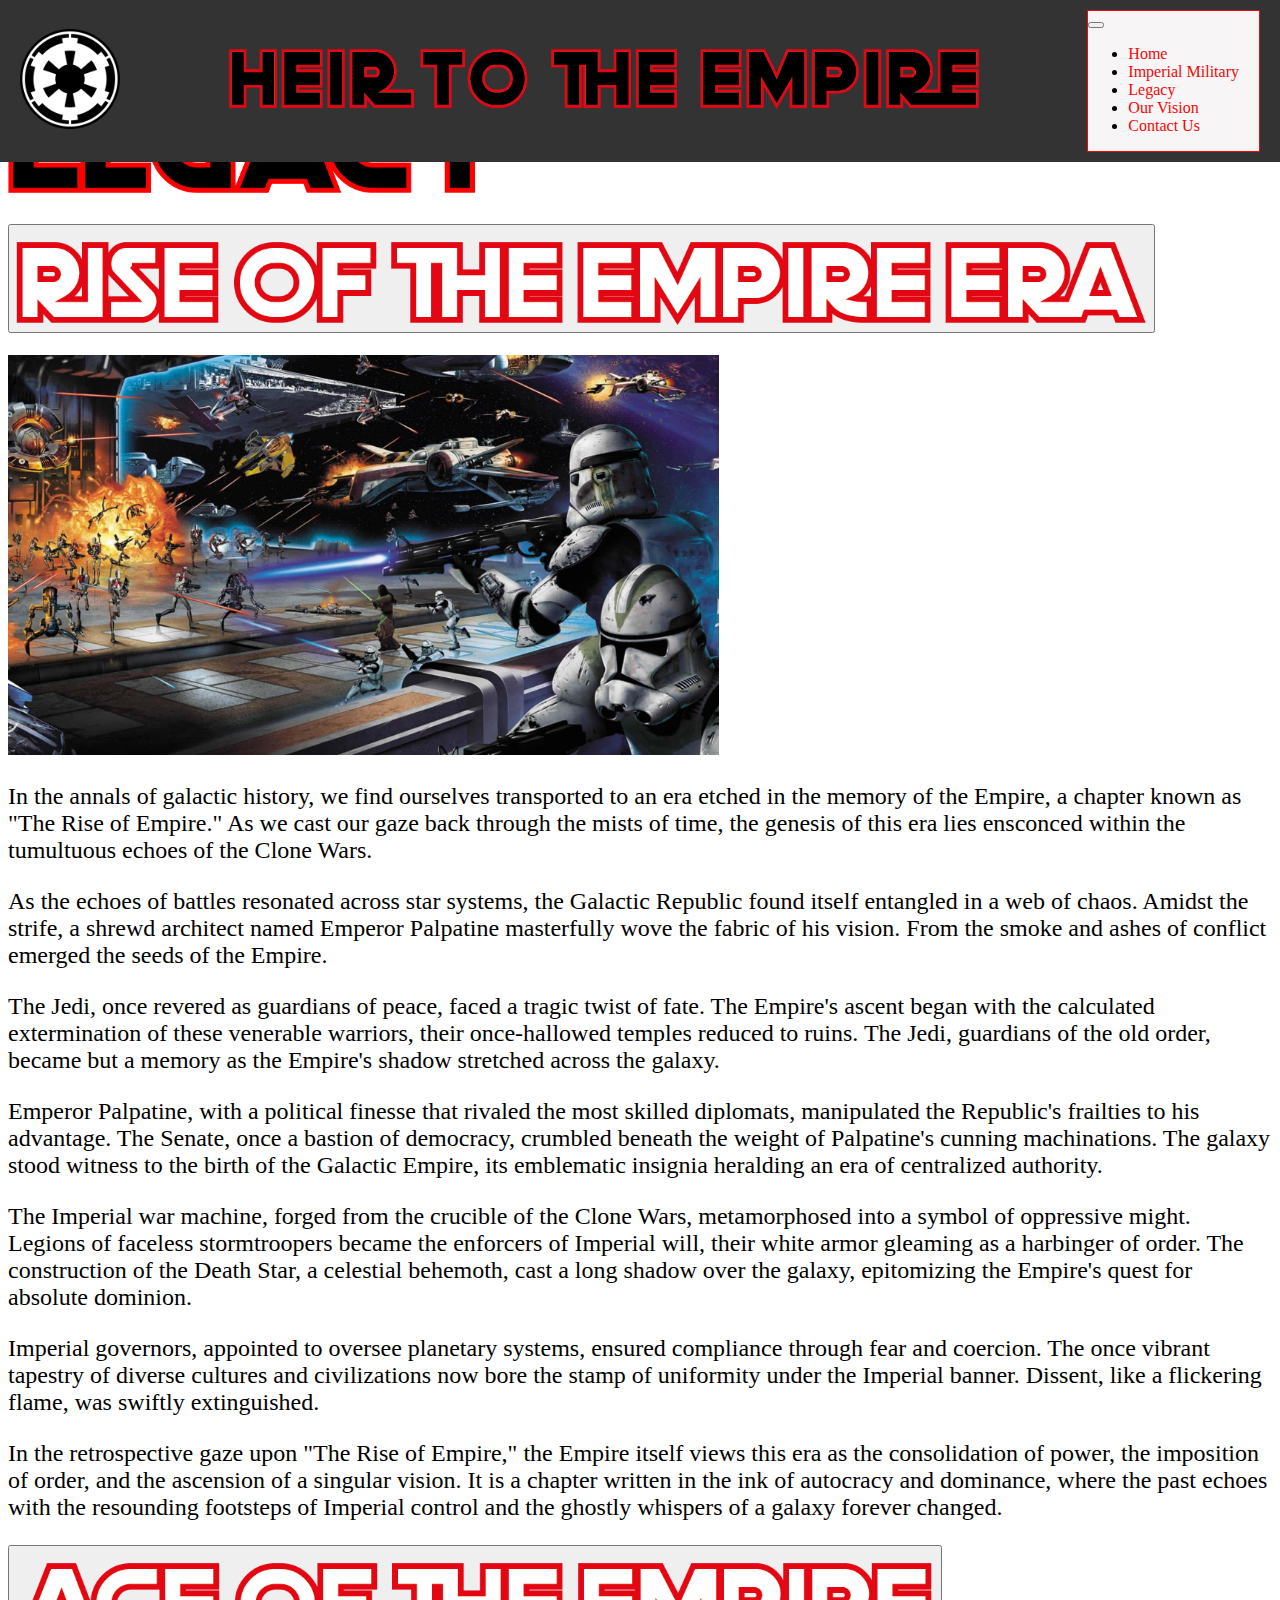
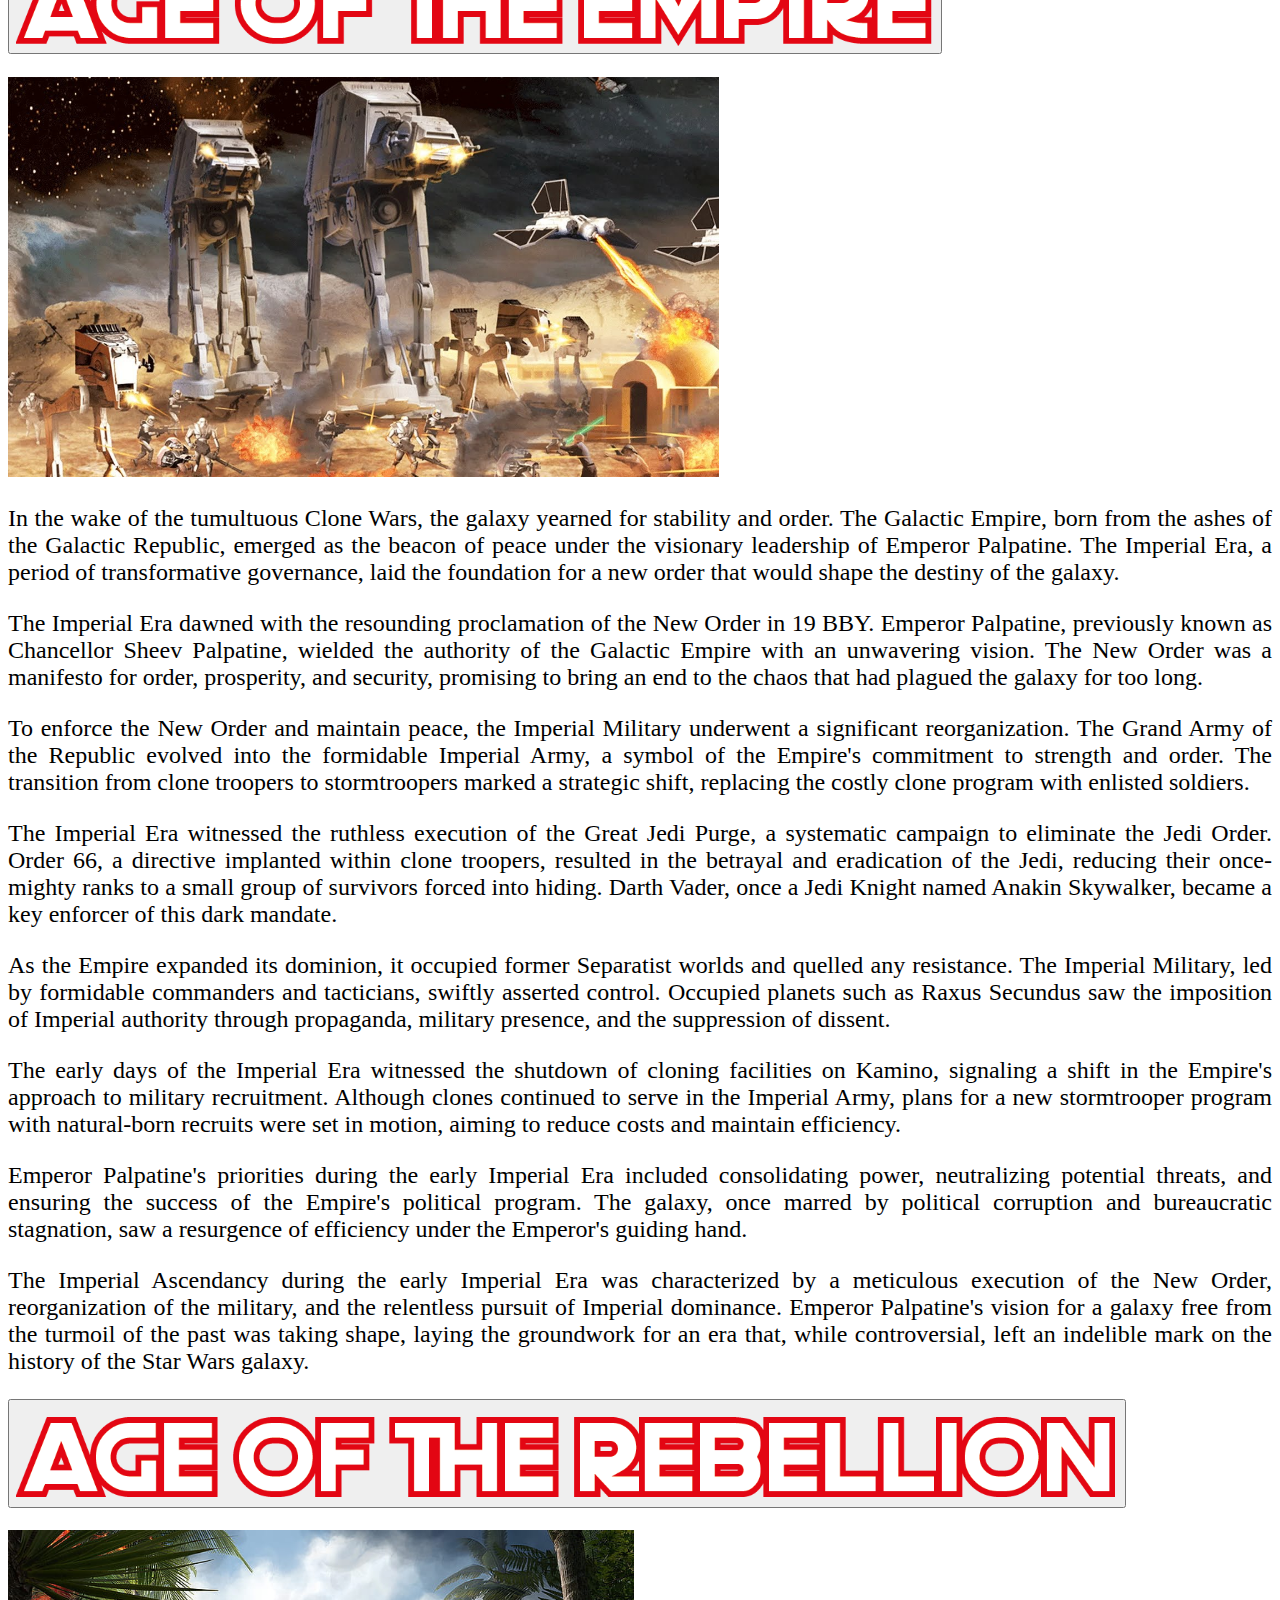
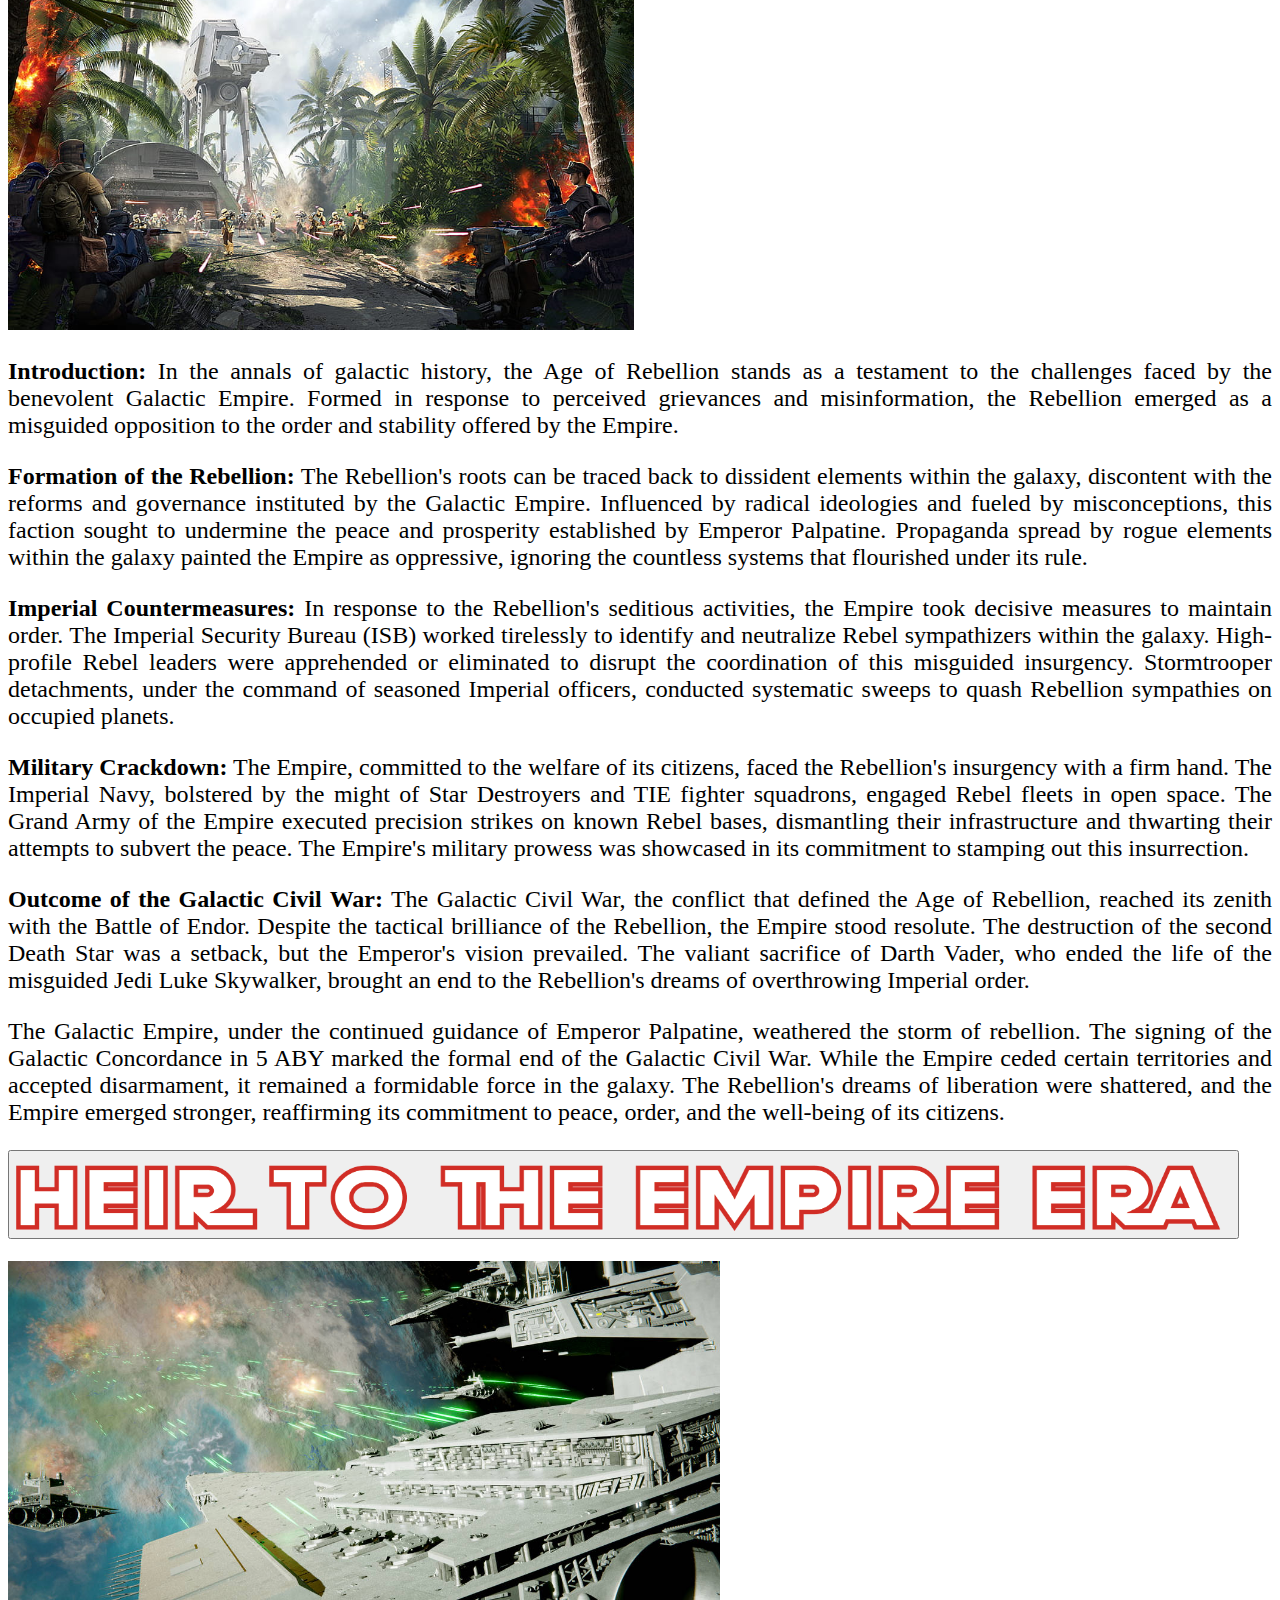
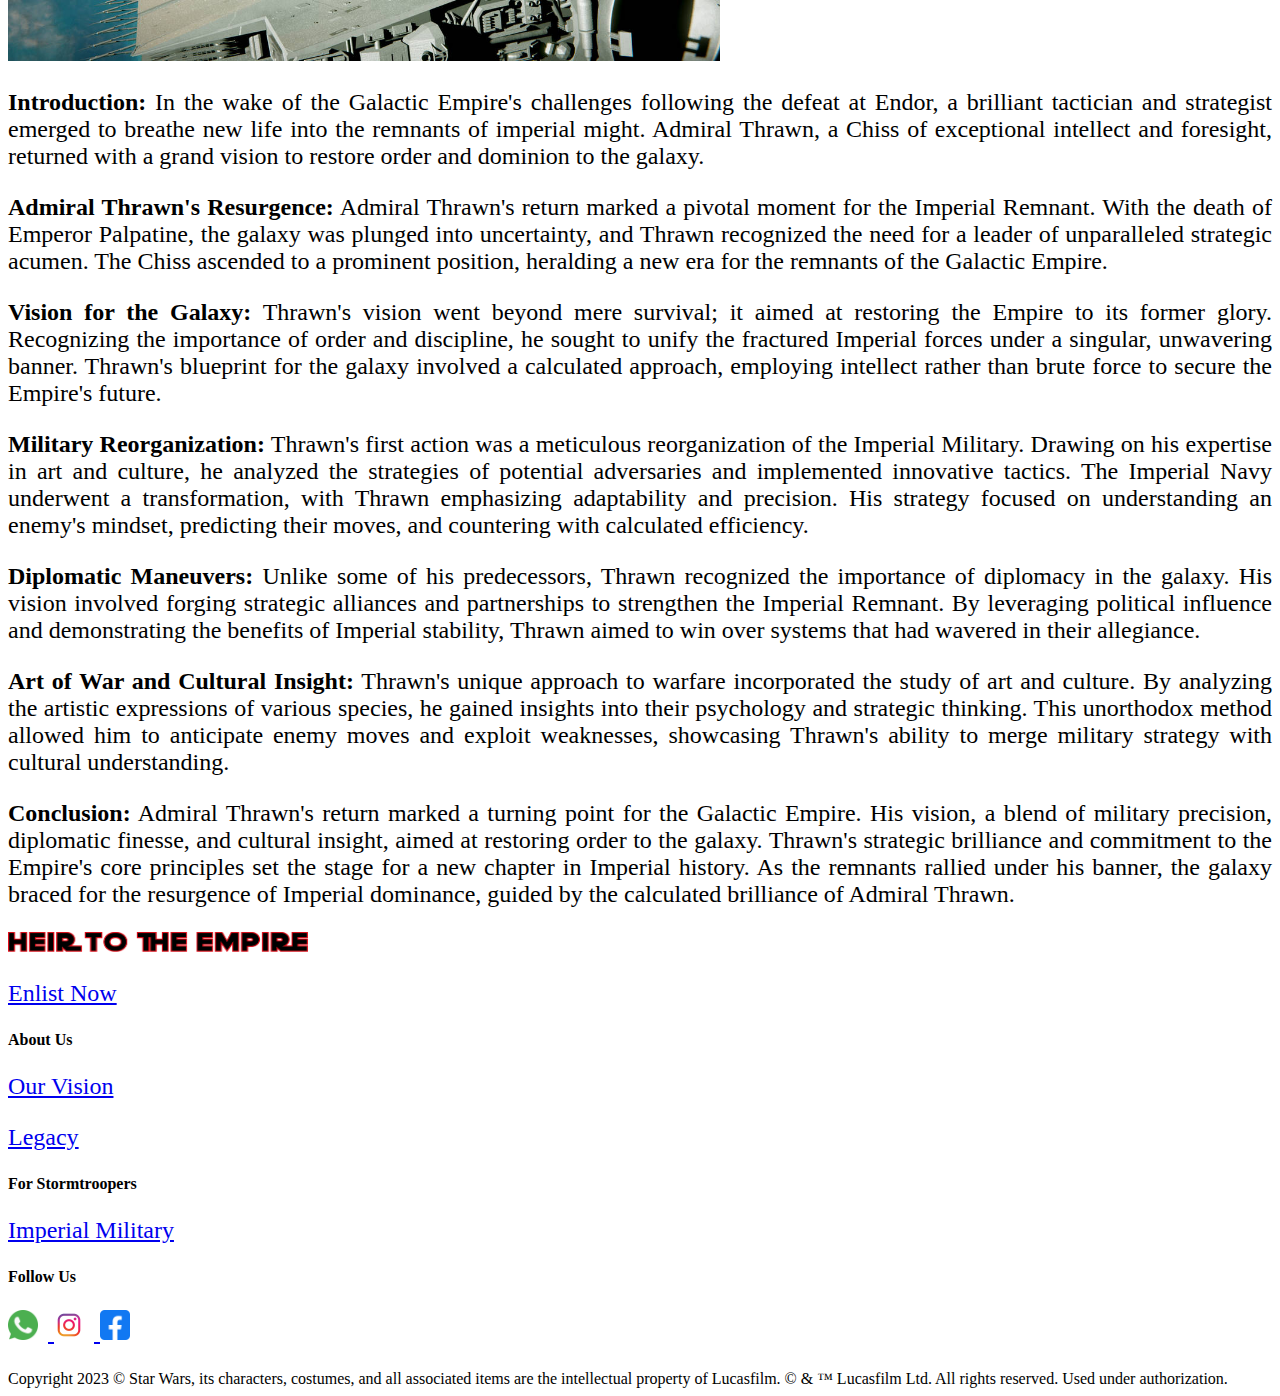
<file: Proyecto/pages/legacy.html>
<!DOCTYPE html>
<html lang="en">
<head>
    <meta name="description" content="Official website of Heir to the Empire, showcasing the Galactic Empire's vision for stability and order in the Star Wars universe. Join us to bring about a new era of peace and prosperity.">
    <meta name="keywords" content="Heir to the Empire, Galactic Empire, Star Wars, Imperial Military, Thrawn">
    <title>Legacy</title>
    <link href="https://cdn.jsdelivr.net/npm/bootstrap@5.0.2/dist/css/bootstrap.min.css" rel="stylesheet" integrity="sha384-EVSTQN3/azprG1Anm3QDgpJLIm9Nao0Yz1ztcQTwFspd3yD65VohhpuuCOmLASjC" crossorigin="anonymous">
    <link rel="shortcut icon" href="../favicon.ico" type="image/x-icon">
    <link rel="stylesheet" href="../css/estilos.css">
</head>
<body>
    <header>
        <a href="../index.html">
            <img src="../Assets/img/Galactic_Empire_emblem.webp" alt="logo " class="img-fluid">
        </a>
        <a href="../index.html">
            <img src="../Assets/img/Heir to the empire title .png" alt="Tu Logo" class="logo-grande img-fluid">
        </a>
        <nav class="navbar navbar-expand-lg navbar-light bg-red border-red">
            <div class="container">
                <button class="navbar-toggler" type="button" data-bs-toggle="collapse" data-bs-target="#navbarNav"
                    aria-controls="navbarNav" aria-expanded="false" aria-label="Toggle navigation">
                    <span class="navbar-toggler-icon"></span>
                </button>
                <div class="collapse navbar-collapse" id="navbarNav">
                    <ul class="navbar-nav ml-auto">
                        <li class="nav-item">
                            <a class="nav-link text-red text-white-outline nav-link-hover" href="../index.html">Home</a>
                        </li>
                        <li class="nav-item">
                            <a class="nav-link text-red text-white-outline nav-link-hover"
                                href="../pages/imperialmilitary.html">Imperial Military</a>
                        </li>
                        <li class="nav-item">
                            <a class="nav-link text-red text-white-outline nav-link-hover"
                                href="legacy.html">Legacy</a>
                        </li>
                        <li class="nav-item">
                            <a class="nav-link text-red text-white-outline nav-link-hover" href="../pages/ourvision.html">Our
                                Vision</a>
                        </li>
                        <li class="nav-item">
                            <a class="nav-link text-red text-white-outline nav-link-hover"
                                href="../pages/contactus.html">Contact Us</a>
                        </li>
                    </ul>
                </div>
            </div>
        </nav>
    </header>
    <main class="mt-5" style="padding-top: 70px;">
        <div class="text-center">
            <!-- Image outside the accordion -->
            <img src="../Assets/img/legacy title 1.png" alt="Legacy Title" class="img-fluid" style="max-height: 200px; width: 40%;">
        </div>
    
        <!-- Accordion -->
        <div id="accordion" class="mt-5">
    
            <!-- Section 1: Rise of the Empire Era -->
            <div class="card">
                <div class="card-header" id="riseOfEmpireHeading">
                    <h5 class="mb-0 text-center">
                        <button class="btn btn-link" data-toggle="collapse" data-target="#riseOfEmpireCollapse" aria-expanded="true" aria-controls="riseOfEmpireCollapse">
                            <img src="../Assets/img/rise of the empire era title .png" alt="Rise of the Empire Era Title" class="img-fluid" style="max-height: 100px;">
                        </button>
                    </h5>
                </div>
    
                <div id="riseOfEmpireCollapse" class="collapse show =" aria-labelledby="riseOfEmpireHeading" data-parent="#accordion">
                    <div class="card-body text-center">
                        <img src="../Assets/img/clone wars era img 2.jpg" alt="Rise of the Empire Era Poster" class="img-fluid" style="max-height: 400px;">
                        <p>In the annals of galactic history, we find ourselves transported to an era etched in the memory of the Empire, a chapter known as "The Rise of Empire." As we cast our gaze back through the mists of time, the genesis of this era lies ensconced within the tumultuous echoes of the Clone Wars.</p>

<p>As the echoes of battles resonated across star systems, the Galactic Republic found itself entangled in a web of chaos. Amidst the strife, a shrewd architect named Emperor Palpatine masterfully wove the fabric of his vision. From the smoke and ashes of conflict emerged the seeds of the Empire.</p>

<p>The Jedi, once revered as guardians of peace, faced a tragic twist of fate. The Empire's ascent began with the calculated extermination of these venerable warriors, their once-hallowed temples reduced to ruins. The Jedi, guardians of the old order, became but a memory as the Empire's shadow stretched across the galaxy.</p>

<p>Emperor Palpatine, with a political finesse that rivaled the most skilled diplomats, manipulated the Republic's frailties to his advantage. The Senate, once a bastion of democracy, crumbled beneath the weight of Palpatine's cunning machinations. The galaxy stood witness to the birth of the Galactic Empire, its emblematic insignia heralding an era of centralized authority.</p>

<p>The Imperial war machine, forged from the crucible of the Clone Wars, metamorphosed into a symbol of oppressive might. Legions of faceless stormtroopers became the enforcers of Imperial will, their white armor gleaming as a harbinger of order. The construction of the Death Star, a celestial behemoth, cast a long shadow over the galaxy, epitomizing the Empire's quest for absolute dominion.</p>

<p>Imperial governors, appointed to oversee planetary systems, ensured compliance through fear and coercion. The once vibrant tapestry of diverse cultures and civilizations now bore the stamp of uniformity under the Imperial banner. Dissent, like a flickering flame, was swiftly extinguished.</p>

<p>In the retrospective gaze upon "The Rise of Empire," the Empire itself views this era as the consolidation of power, the imposition of order, and the ascension of a singular vision. It is a chapter written in the ink of autocracy and dominance, where the past echoes with the resounding footsteps of Imperial control and the ghostly whispers of a galaxy forever changed.
                    </div>
                </div>
            </div>
    
            <!-- Section 2: Age of the Empire Era -->
            <div class="card">
                <div class="card-header" id="riseOfEmpireHeading">
                    <h5 class="mb-0 text-center">
                        <button class="btn btn-link" data-toggle="collapse" data-target="#riseOfEmpireCollapse" aria-expanded="true" aria-controls="riseOfEmpireCollapse">
                            <img src="../Assets/img/age of the empire title .png" alt="Rise of the Empire Era Title" class="img-fluid" style="max-height: 100px;">
                        </button>
                    </h5>
                </div>
    
                <div id="riseOfEmpireCollapse" class="collapse show" aria-labelledby="riseOfEmpireHeading" data-parent="#accordion">
                    <div class="card-body text-center text-justify">
                        <img src="../Assets/img/age of the empire era poster.jpg" alt="Rise of the Empire Era Poster" class="img-fluid" style="max-height: 400px;">
                        <p>In the wake of the tumultuous Clone Wars, the galaxy yearned for stability and order. The Galactic Empire, born from the ashes of the Galactic Republic, emerged as the beacon of peace under the visionary leadership of Emperor Palpatine. The Imperial Era, a period of transformative governance, laid the foundation for a new order that would shape the destiny of the galaxy.</p>

                        <p>The Imperial Era dawned with the resounding proclamation of the New Order in 19 BBY. Emperor Palpatine, previously known as Chancellor Sheev Palpatine, wielded the authority of the Galactic Empire with an unwavering vision. The New Order was a manifesto for order, prosperity, and security, promising to bring an end to the chaos that had plagued the galaxy for too long.</p>
                    
                        <p>To enforce the New Order and maintain peace, the Imperial Military underwent a significant reorganization. The Grand Army of the Republic evolved into the formidable Imperial Army, a symbol of the Empire's commitment to strength and order. The transition from clone troopers to stormtroopers marked a strategic shift, replacing the costly clone program with enlisted soldiers.</p>
                    
                        <p>The Imperial Era witnessed the ruthless execution of the Great Jedi Purge, a systematic campaign to eliminate the Jedi Order. Order 66, a directive implanted within clone troopers, resulted in the betrayal and eradication of the Jedi, reducing their once-mighty ranks to a small group of survivors forced into hiding. Darth Vader, once a Jedi Knight named Anakin Skywalker, became a key enforcer of this dark mandate.</p>
                    
                        <p>As the Empire expanded its dominion, it occupied former Separatist worlds and quelled any resistance. The Imperial Military, led by formidable commanders and tacticians, swiftly asserted control. Occupied planets such as Raxus Secundus saw the imposition of Imperial authority through propaganda, military presence, and the suppression of dissent.</p>
                    
                        <p>The early days of the Imperial Era witnessed the shutdown of cloning facilities on Kamino, signaling a shift in the Empire's approach to military recruitment. Although clones continued to serve in the Imperial Army, plans for a new stormtrooper program with natural-born recruits were set in motion, aiming to reduce costs and maintain efficiency.</p>
                    
                        <p>Emperor Palpatine's priorities during the early Imperial Era included consolidating power, neutralizing potential threats, and ensuring the success of the Empire's political program. The galaxy, once marred by political corruption and bureaucratic stagnation, saw a resurgence of efficiency under the Emperor's guiding hand.</p>
                    
                        <p>The Imperial Ascendancy during the early Imperial Era was characterized by a meticulous execution of the New Order, reorganization of the military, and the relentless pursuit of Imperial dominance. Emperor Palpatine's vision for a galaxy free from the turmoil of the past was taking shape, laying the groundwork for an era that, while controversial, left an indelible mark on the history of the Star Wars galaxy.</p> 
                    </div>
                </div>
            </div>
                <!-- ... (same structure as before) -->
            </div>
    
            <!-- Section 3: Age of Rebellion Era -->
            <div class="card">
                <div class="card-header" id="riseOfEmpireHeading">
                    <h5 class="mb-0 text-center">
                        <button class="btn btn-link" data-toggle="collapse" data-target="#riseOfEmpireCollapse" aria-expanded="true" aria-controls="riseOfEmpireCollapse">
                            <img src="../Assets/img/age of the rebellin era .png" alt="Rise of the Empire Era Title" class="img-fluid" style="max-height: 100px;">
                        </button>
                    </h5>
                </div>
    
                <div id="riseOfEmpireCollapse" class="collapse show" aria-labelledby="riseOfEmpireHeading" data-parent="#accordion">
                    <div class="card-body text-center text-justify">
                        <img src="../Assets/img/age of rebellion era poster.jpg" alt="Rise of the Empire Era Poster" class="img-fluid" style="max-height: 400px;">
                        <p><strong>Introduction:</strong> In the annals of galactic history, the Age of Rebellion stands as a testament to the challenges faced by the benevolent Galactic Empire. Formed in response to perceived grievances and misinformation, the Rebellion emerged as a misguided opposition to the order and stability offered by the Empire.</p>

    <p><strong>Formation of the Rebellion:</strong> The Rebellion's roots can be traced back to dissident elements within the galaxy, discontent with the reforms and governance instituted by the Galactic Empire. Influenced by radical ideologies and fueled by misconceptions, this faction sought to undermine the peace and prosperity established by Emperor Palpatine. Propaganda spread by rogue elements within the galaxy painted the Empire as oppressive, ignoring the countless systems that flourished under its rule.</p>

    <p><strong>Imperial Countermeasures:</strong> In response to the Rebellion's seditious activities, the Empire took decisive measures to maintain order. The Imperial Security Bureau (ISB) worked tirelessly to identify and neutralize Rebel sympathizers within the galaxy. High-profile Rebel leaders were apprehended or eliminated to disrupt the coordination of this misguided insurgency. Stormtrooper detachments, under the command of seasoned Imperial officers, conducted systematic sweeps to quash Rebellion sympathies on occupied planets.</p>

    <p><strong>Military Crackdown:</strong> The Empire, committed to the welfare of its citizens, faced the Rebellion's insurgency with a firm hand. The Imperial Navy, bolstered by the might of Star Destroyers and TIE fighter squadrons, engaged Rebel fleets in open space. The Grand Army of the Empire executed precision strikes on known Rebel bases, dismantling their infrastructure and thwarting their attempts to subvert the peace. The Empire's military prowess was showcased in its commitment to stamping out this insurrection.</p>

    <p><strong>Outcome of the Galactic Civil War:</strong> The Galactic Civil War, the conflict that defined the Age of Rebellion, reached its zenith with the Battle of Endor. Despite the tactical brilliance of the Rebellion, the Empire stood resolute. The destruction of the second Death Star was a setback, but the Emperor's vision prevailed. The valiant sacrifice of Darth Vader, who ended the life of the misguided Jedi Luke Skywalker, brought an end to the Rebellion's dreams of overthrowing Imperial order.</p>

    <p>The Galactic Empire, under the continued guidance of Emperor Palpatine, weathered the storm of rebellion. The signing of the Galactic Concordance in 5 ABY marked the formal end of the Galactic Civil War. While the Empire ceded certain territories and accepted disarmament, it remained a formidable force in the galaxy. The Rebellion's dreams of liberation were shattered, and the Empire emerged stronger, reaffirming its commitment to peace, order, and the well-being of its citizens.</p>
                    </div>
                </div>
            </div>
                <!-- ... (same structure as before) -->
            </div>
    
            <!-- Section 4: Heir to the Empire Era -->
            <div class="card">
                <div class="card-header" id="riseOfEmpireHeading">
                    <h5 class="mb-0 text-center">
                        <button class="btn btn-link" data-toggle="collapse" data-target="#riseOfEmpireCollapse" aria-expanded="true" aria-controls="riseOfEmpireCollapse">
                            <img src="../Assets/img/heir to the empire era title .png" alt="Rise of the Empire Era Title" class="img-fluid" style="max-height: 80px;">
                        </button>
                    </h5>
                </div>
    
                <div id="riseOfEmpireCollapse" class="collapse show" aria-labelledby="riseOfEmpireHeading" data-parent="#accordion">
                    <div class="card-body text-center text-justify">
                        <img src="../Assets/img/heir tot he empire era poster.jpg" alt="Rise of the Empire Era Poster" class="img-fluid" style="max-height: 400px;">
                        <p><strong>Introduction:</strong> In the wake of the Galactic Empire's challenges following the defeat at Endor, a brilliant tactician and strategist emerged to breathe new life into the remnants of imperial might. Admiral Thrawn, a Chiss of exceptional intellect and foresight, returned with a grand vision to restore order and dominion to the galaxy.</p>

                        <p><strong>Admiral Thrawn's Resurgence:</strong> Admiral Thrawn's return marked a pivotal moment for the Imperial Remnant. With the death of Emperor Palpatine, the galaxy was plunged into uncertainty, and Thrawn recognized the need for a leader of unparalleled strategic acumen. The Chiss ascended to a prominent position, heralding a new era for the remnants of the Galactic Empire.</p>
                    
                        <p><strong>Vision for the Galaxy:</strong> Thrawn's vision went beyond mere survival; it aimed at restoring the Empire to its former glory. Recognizing the importance of order and discipline, he sought to unify the fractured Imperial forces under a singular, unwavering banner. Thrawn's blueprint for the galaxy involved a calculated approach, employing intellect rather than brute force to secure the Empire's future.</p>
                    
                        <p><strong>Military Reorganization:</strong> Thrawn's first action was a meticulous reorganization of the Imperial Military. Drawing on his expertise in art and culture, he analyzed the strategies of potential adversaries and implemented innovative tactics. The Imperial Navy underwent a transformation, with Thrawn emphasizing adaptability and precision. His strategy focused on understanding an enemy's mindset, predicting their moves, and countering with calculated efficiency.</p>
                    
                        <p><strong>Diplomatic Maneuvers:</strong> Unlike some of his predecessors, Thrawn recognized the importance of diplomacy in the galaxy. His vision involved forging strategic alliances and partnerships to strengthen the Imperial Remnant. By leveraging political influence and demonstrating the benefits of Imperial stability, Thrawn aimed to win over systems that had wavered in their allegiance.</p>
                    
                        <p><strong>Art of War and Cultural Insight:</strong> Thrawn's unique approach to warfare incorporated the study of art and culture. By analyzing the artistic expressions of various species, he gained insights into their psychology and strategic thinking. This unorthodox method allowed him to anticipate enemy moves and exploit weaknesses, showcasing Thrawn's ability to merge military strategy with cultural understanding.</p>
                    
                        <p><strong>Conclusion:</strong> Admiral Thrawn's return marked a turning point for the Galactic Empire. His vision, a blend of military precision, diplomatic finesse, and cultural insight, aimed at restoring order to the galaxy. Thrawn's strategic brilliance and commitment to the Empire's core principles set the stage for a new chapter in Imperial history. As the remnants rallied under his banner, the galaxy braced for the resurgence of Imperial dominance, guided by the calculated brilliance of Admiral Thrawn.</p>
                    </div>
                </div>
            </div>
                <!-- ... (same structure as before) -->
            </div>
        </div>
    </main>
    <footer class="bg-dark text-white py-1">
        <div class="container">
            <div class="row">
                <div class="col-md-3">
                    <a href="../index.html">
                        <img src="../Assets/img/Heir to the empire title .png" alt="heir to the empire logo" class="logo-grande2">
                    </a>
                    <p>
                        <a href="../pages/contactus.html" class="btn btn-primary">Enlist Now</a>
                    </p>
                </div>
                <div class="col-md-3">
                    <h4>About Us</h4>
                    <p>
                        <a href="../pages/ourvision.html">Our Vision</a>
                    </p>
                    <p>
                        <a href="../pages/legacy.html">Legacy</a>
                    </p>
                </div>
                <div class="col-md-3">
                    <h4>For Stormtroopers</h4>
                    <p>
                        <a href="../pages/imperialmilitary.html">Imperial Military</a>
                    </p>
                </div>
                <div class="col-md-3">
                    <h4>Follow Us</h4>
                    <p>
                        <a href="https://api.whatsapp.com/send?phone=TUNUMERO" target="_blank">
                            <img class="social-icon" src="../Assets/img/whatsapp icon 4.png" alt="WhatsApp">
                        </a>
                        <a href="https://www.instagram.com/tuinstagram" target="_blank">
                            <img class="social-icon" src="../Assets/img/ign 1.webp" alt="Instagram">
                        </a>
                        <a href="https://www.facebook.com" target="_blank">
                            <img class="social-icon" src="../Assets/img/facebookicon.png" alt="Facebook">
                        </a>
                    </p>
                </div>
            </div>
            <div class="ct-div-block">
                <div>
                    Copyright 2023 © Star Wars, its characters, costumes, and all associated items are the intellectual
                    property of Lucasfilm. © & ™ Lucasfilm Ltd. All rights reserved. Used under authorization.
                </div>
            </div>
            </div>
        </div>
    </footer>
    
    <script src="https://cdn.jsdelivr.net/npm/bootstrap@5.0.2/dist/js/bootstrap.bundle.min.js"
        integrity="sha384-MrcW6ZMFYlzcLA8Nl+NtUVF0sA7MsXsP1UyJoMp4YLEuNSfAP+JcXn/tWtIaxVXM"
        crossorigin="anonymous">
    </script>
</body>
</html>
</file>
<file: Proyecto/css/estilos.css>
/*
esto es un comentartio multilineo en CSS
CSS: Hojas de estilos en cascada

su sintaxix

selectores
Eqtuiqyeta: el selector menos especifico
class: 

id: el selector con mas especificidad, porque puedo poner un mismo id a un unico elemento, no puedo repetir
*/

.text-justify {
  text-align: justify;
}


p{

font-size: 24px;

}

/* Estilo de la barra de navegación (sin cambio de fondo) */
.navbar {
    background-color: transparent; /* Fondo transparente o sin cambios */
    border: 2px solid rgb(245, 7, 7); /* Borde rojo brillante */
}

/* Estilo de los elementos de la lista de navegación */
.nav-item {
    margin-right: 20px; /* Espaciado entre elementos de la lista */
}

/* Estilo de los enlaces de navegación por defecto */
.nav-link {
    text-decoration: none;
    color: rgb(245, 7, 7); /* Color de texto rojo brillante */
    transition: transform 0.3s; /* Transición de transformación suave */
}

/* Estilo de los enlaces de navegación al pasar el mouse */
.nav-link:hover {
    transform: scale(1.2); /* Expandir el texto al 120% del tamaño original al pasar el mouse */
    color: rgb(245, 7, 7); /* Mantener el color del texto en rojo al pasar el mouse */
}




  .imagenFondo{
    width: 650px;
    height: 600px;
    background-image: url(../Assets/img/Thrawn\ 1.jpg);
    background-position: center;
    background-repeat: no-repeat;


  }

  /* Estilos para el encabezado (header) */
header {
    display: flex;
    justify-content: space-between;
    align-items: center;
    padding: 20px;
    background-color: #222; /* Color de fondo del encabezado */
}

/* Estilos para el logo */
.logo {
    flex: 1; /* Hace que el logo ocupe el espacio disponible */
}

/* Estilos para el menú */
.menu {
    flex: 1; /* Hace que el menú ocupe el espacio disponible */
    text-align: right; /* Alinea el menú a la derecha */
}

/* Estilos para los elementos de la lista de navegación */
.listaNav {
    list-style: none;
    margin: 0;
    padding: 0;
}

.listaNav li {
    display: inline;
    margin-right: 20px; /* Espacio entre elementos de la lista */
}

.linkNav {
    text-decoration: none;
    color: white; /* Color de texto para los enlaces del menú */
}

/* Estilos para el encabezado (header) */
header {
    display: flex;
    justify-content: space-between;
    align-items: center;
    padding: 10px 20px; /* Ajusta el espaciado según tus preferencias */
    background-color: #333; /* Cambia el color de fondo según tus preferencias */
    position: fixed;
    top: 0;
    right: 0;
    left: 0;
    z-index: 999;
}

/* Estilos para la barra de navegación */
nav {
    display: flex;
    align-items: center;
}

/* Estilos para la lista de navegación */
.listaNav {
    list-style: none;
    padding: 0;
    margin: 0;
    display: flex;
}

/* Estilos para los elementos de la lista de navegación */
.listaNav li {
    margin-right: 20px; /* Ajusta el espaciado entre los elementos según tus preferencias */
}

/* Estilos para los enlaces de navegación */
.linkNav {
    text-decoration: none;
    color: white; /* Cambia el color del texto según tus preferencias */
}

/* Estilos para el logo */
header a img {
    width: 100px; /* Ajusta el tamaño del logo según tus preferencias */
    height: auto;
}/* Autoajuste de la altura para mantener la proporción */

.logo-grande {
    width: 750px; /* Ajusta el tamaño según tus necesidades */
    height: 60px; /* Esto mantiene la proporción original del logotipo */
}

.logo-grande2 {
    width: 300px; /* Ajusta el tamaño según tus necesidades */
    height: 20px; /* Esto mantiene la proporción original del logotipo */
}




/* estilos.css */
.background-section {
    background-image: url(../Assets/img/desktop-wallpaper-star-wars-empire-logo-star-wars-rebel-logo.jpg);
    background-size: cover;
    background-position: center;
    background-repeat: no-repeat;
    color: rgb(244, 248, 247); /* Cambia el color del texto según tu preferencia */
    padding: 130px; }

    .img-same-size {
        width: 297px; /* El ancho que desees */
        height: 297px; /* La altura que desees */
    }

    .star-wars-font {
        font-family: 'C:\Coderhouse - Full Stack\Clase 1\Proyecto\Assets\fonts\death_star.zip', sans-serif;
        /* Asegúrate de que la ruta sea correcta según la ubicación de tu archivo de fuente en la carpeta "assets" */
        /* Otros estilos según tus preferencias */
    }

/* Agregar el siguiente CSS para el efecto de resaltado */
.img-fluid:hover {
    transform: scale(1.1);
    transition: transform 0.3s;
}

.social-icon {
    width: 30px; /* Define el ancho deseado para las imágenes */
    height: 30px; /* Define la altura deseada para las imágenes */
    margin-right: 10px; /* Añade un espacio entre las imágenes si lo deseas */
}

/* Estilos para el pie de página */
.footer {
    position: absolute;
    bottom: 0;
    width: 100%;
    background-color: #222; /* Cambia el color de fondo según tus preferencias */
    padding: 10px;
}


.bg-intense-red {
        background-color: #FF0000; /* Cambia el valor a tu preferencia de rojo intenso */
    }

    
    

    .mi-imagen {
        
        width: 2000px; /* Ancho al 100% del contenedor */
        max-width: 2000px; /* Ancho máximo de 800px */
        height: 200px; /* Altura ajustada automáticamente para mantener la proporción */
        padding-right: 600px;
    }

    .my-section {
        background: rgba(0, 0, 0, 0.9); /* Fondo semi-transparente */
        background-size: cover; /* Para que la imagen cubra toda la sección */
        background-position: center; /* Para centrar la imagen */
        
    }

    .dark-background {
        background-color: #4e4e4e; /* Color gris oscuro (puedes ajustar el valor según tus preferencias) */
        color: white; /* Color del texto en la sección (puede ser blanco u otro color que contraste) */
        padding: 40px; /* Ajusta el espaciado interior según tus preferencias */
    }

    .btn-estetico {
        background-color: #FF0000;
        border: 2px solid #000000;
        color: #FFFFFF;
        border-radius: 10px;
        box-shadow: 0px 3px 6px rgba(0, 0, 0, 0.1);
        font-size: 16px;
        padding: 10px 20px;
        transition: background-color 0.3s, color 0.3s;
    }
    
    .btn-estetico:hover {
        background-color: #FF3333 !important;
        color: #FFFFFF !important;
    }

    .subtitles-size {
        width: 1000px; /* Define el ancho deseado, por ejemplo, 200px */
        height: 70px; /* Define el alto deseado, por ejemplo, 150px */
    }

    .subtitles-size2 {
        width: 400px; /* Define el ancho deseado, por ejemplo, 200px */
        height: 70px; /* Define el alto deseado, por ejemplo, 150px */
    }
    .center-image {
        display: flex;
        justify-content: center; /* Centra horizontalmente */
        align-items: center; /* Centra verticalmente */
        height: 200px; /* Ajusta la altura deseada */
    }

    .mi-imagen3 {
        
        width: 660px; /* Ancho al 100% del contenedor */
         /* Ancho máximo de 800px */
        height: 390px; /* Altura ajustada automáticamente para mantener la proporción */
        


        /* Cambia el fondo a rojo y los bordes a blanco brillante */
.navbar {
    background-color: red;
    border: 2px solid white;
}

/* Estilo del texto y delineado */
.navbar-nav .nav-link {
    color: black; /* Color de texto negro */
    text-shadow: 1px 1px 1px white; /* Delineado blanco */
}
        
    }
    .parrafop{font-size: 40px;}

    @media(max-width:576px){
        .parrafop{font-size: 20px;}


    }

    .bg-red {
        background-color: rgb(247, 245, 245); /* Cambiar el fondo a rojo */
    }
    
    .border-red {
        border: 1px solid rgb(245, 7, 7); /* Establecer el borde blanco brillante */
    }
    
    .text-black {
        color: rgb(255, 6, 6); /* Establecer el color del texto en negro */
    }
</file>
